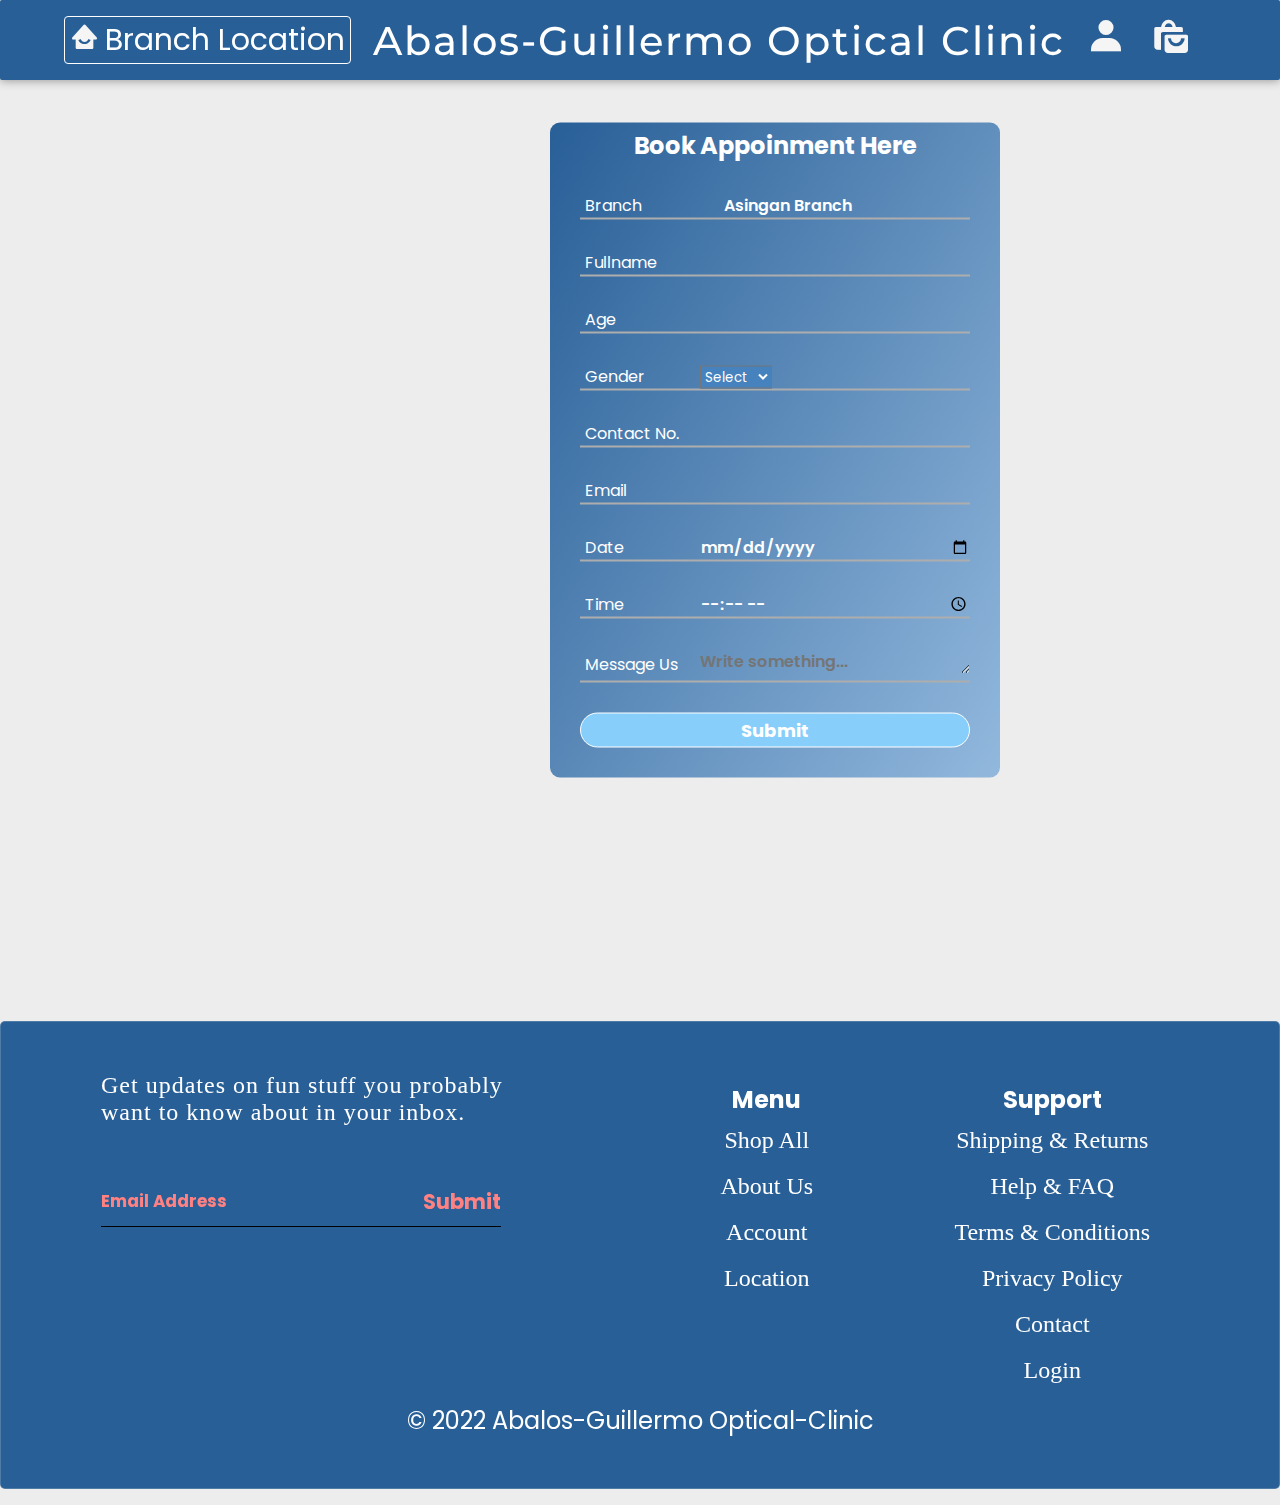
<file: branch1.html>
<!DOCTYPE html>
<html lang="en">
<head>
    <meta charset="UTF-8">
    <meta http-equiv="X-UA-Compatible" content="IE=edge">
    <meta name="viewport" content="width=device-width, initial-scale=1.0">
    <title>Abalos Guillermo Optical</title>
    <link rel="stylesheet" href="./styles/main.css">
    <link rel="stylesheet" href="./styles/appoint.css">
    <link rel="stylesheet" href="./styles/footer.css">
    <!-- box icons-->
    <link href='https://unpkg.com/boxicons@2.1.3/css/boxicons.min.css' rel='stylesheet'>
    <!--Google fonts-->
    
</head>
<body>
    <!--header-->
<header>
        <div class="top-header">
            <!--Branch Location-->
            <div class="branch-location">
               <a href="location.html"><i class='bx bxs-home-smile'></i><span class="branch">Branch Location</span></a>
            </div>
            <!--Main Logo-->
            <div class="main-logo">
                    <a href="index.html"><h1>Abalos-Guillermo Optical Clinic</h1></a>
            </div>
            <!--user-profile-->
            <div class="profile">
                    <a href="login.html"><i class='bx bxs-user'></a></i>
            </div>
            <div class="cart-icon">
                <a href="cart.html"><i class='bx bxs-shopping-bags'></a></i>
            </div>
        </div>
</header>
<!--
    <div class="navigation">
        <div class="nav-list">
            <a href="shop-computer.html"><h1>Computer Eye Glasses</h1></a>
            <a href="fashion-Eye.html"><h1>Fashion Eye Glasses</h1></a>
            <a href="Drive.html"><h1>Driving Eye Glasses</h1></a>
        </div>
    </div>
    -->
   <div class="form-body">
    <div class="appointform">
        <h2 class="headcenter">Book Appoinment Here</h2>
        <form>
            <div class="textInput">
                <div class="txtform">
                    <label class="txtlabel">Branch</label>
                    <span></span>
                    <input class="txtinput" type="text" value="      Asingan Branch" disabled>
                </div>
                <div class="txtform">
                    <label class="txtlabel">Fullname</label>
                    <span></span>
                    <input class="txtinput" type="text" required>
                </div>
                <div class="txtform">
                    <label class="txtlabel">Age</label>
                    <span></span>
                    <input class="txtinput" type="text" required>
                </div>
                <div class="txtform">
                  <label class="txtlabel">Gender</label>
                  <div class="custom_select">
                      <select class="genselect" required>
                          <option value="">Select</option>
                          <option value="Gender">Male</option>
                          <option value="Gender">Female</option>
                      </select>
                  </div>
                </div>
                <div class="txtform">
                    <label class="txtlabel">Contact No.</label>
                    <span></span>
                    <input class="txtinput" type="tel" pattern="[0-9]{4}-[0-9]{3}-[0-9]{4}" required>
                </div>
                <div class="txtform">
                    <label class="txtlabel">Email</label>
                    <span></span>
                    <input class="txtinput" type="email" pattern=".+@gmail.com" size="30" maxlength="30" required>
                </div>
                <div class="txtform">
                    <label class="txtlabel">Date</label>
                    <span></span>
                    <input class="txtinput" type="date" required>
                </div>
                <div class="txtform">
                    <label class="txtlabel">Time</label>
                    <span></span>
                    <input class="txtinput" type="time" required>
                </div>
                <div class="txtform">
                    <label class="txtlabel">Message Us</label>
                    <span></span>
                    <textarea class="txtinput2" rows="5" placeholder="Write something..."></textarea>
                </div>
                <button  class="btn" type="submit">
                    <span class="btnText">Submit</span>
                </button>
            </div>
        </form>
    </div>
   </div>
    <footer class="footer">
      <div class="container">
        <div class="footer_inner">
          <div class="c-footer">
            <div class="layout">
              <div class="layout_item w-50">
                <div class="newsletter">
                  <h3 class="newsletter_title">Get updates on fun stuff you probably<br> want to know about in your inbox.</h3>
                  <form class="footer-form" action="">
                    <input class="footer-input" type="text" placeholder="Email Address">
                    <button class="footer-button">
                      <h3>Submit</h3>
                    </button>
                  </form>
                </div>
              </div>
    
              <div class="layout_item w-25">
                <nav class="c-nav-tool">
                  <h4 class="c-nav-tool_title">Menu</h4>
                  <ul class="c-nav-tool_list">
                    <li>
                      <a class="a-tag" href="/collections/all" class="c-link">Shop All</a>
                    </li>
    
                    <li>
                      <a class="a-tag" href="/pages/about-us" class="c-link">About Us</a>
                    </li>
    
                    <li>
                      <a class="a-tag" href="/blogs/community" class="c-link">Account</a>
                    </li>
                    <li>
                      <a class="a-tag" href="#" class="c-link">Location</a>
                    </li>
                  </ul>
                </nav>
              </div>
    
              <div class="layout_item w-25">
                <nav class="c-nav-tool">
                  <h4 class="c-nav-tool_title">Support</h4>
                  <ul class="c-nav-tool_list">
    
                    <li class="c-nav-tool_item">
                      <a class="a-tag" href="/pages/shipping-returns" class="c-link">Shipping &amp; Returns</a>
                    </li>
    
                    <li class="c-nav-tool_item">
                      <a class="a-tag" href="/pages/help" class="c-link">Help &amp; FAQ</a>
                    </li>
    
                    <li class="c-nav-tool_item">
                      <a class="a-tag" href="/pages/terms-conditions" class="c-link">Terms &amp; Conditions</a>
                    </li>
    
                    <li class="c-nav-tool_item">
                      <a class="a-tag" href="/pages/privacy-policy" class="c-link">Privacy Policy</a>
                    </li>
    
                    <li class="c-nav-tool_item">
                      <a class="a-tag" href="/pages/contact" class="c-link">Contact</a>
                    </li>
    
                    <li class="c-nav-tool_item">
                      <a class="a-tag" href="/account/login" class="c-link">
                        Login
                      </a>
                    </li>
                  </ul>
                </nav>
    
              </div>
            </div>
            <div class="layout-c-2">
                  <div class="footer_copyright">
                    <p>&copy; 2022 Abalos-Guillermo Optical-Clinic</p>
                  </div>
              </div>
            </div>
          </div>
        </div>
    </div>
</footer>
</body>
</html>
</file>
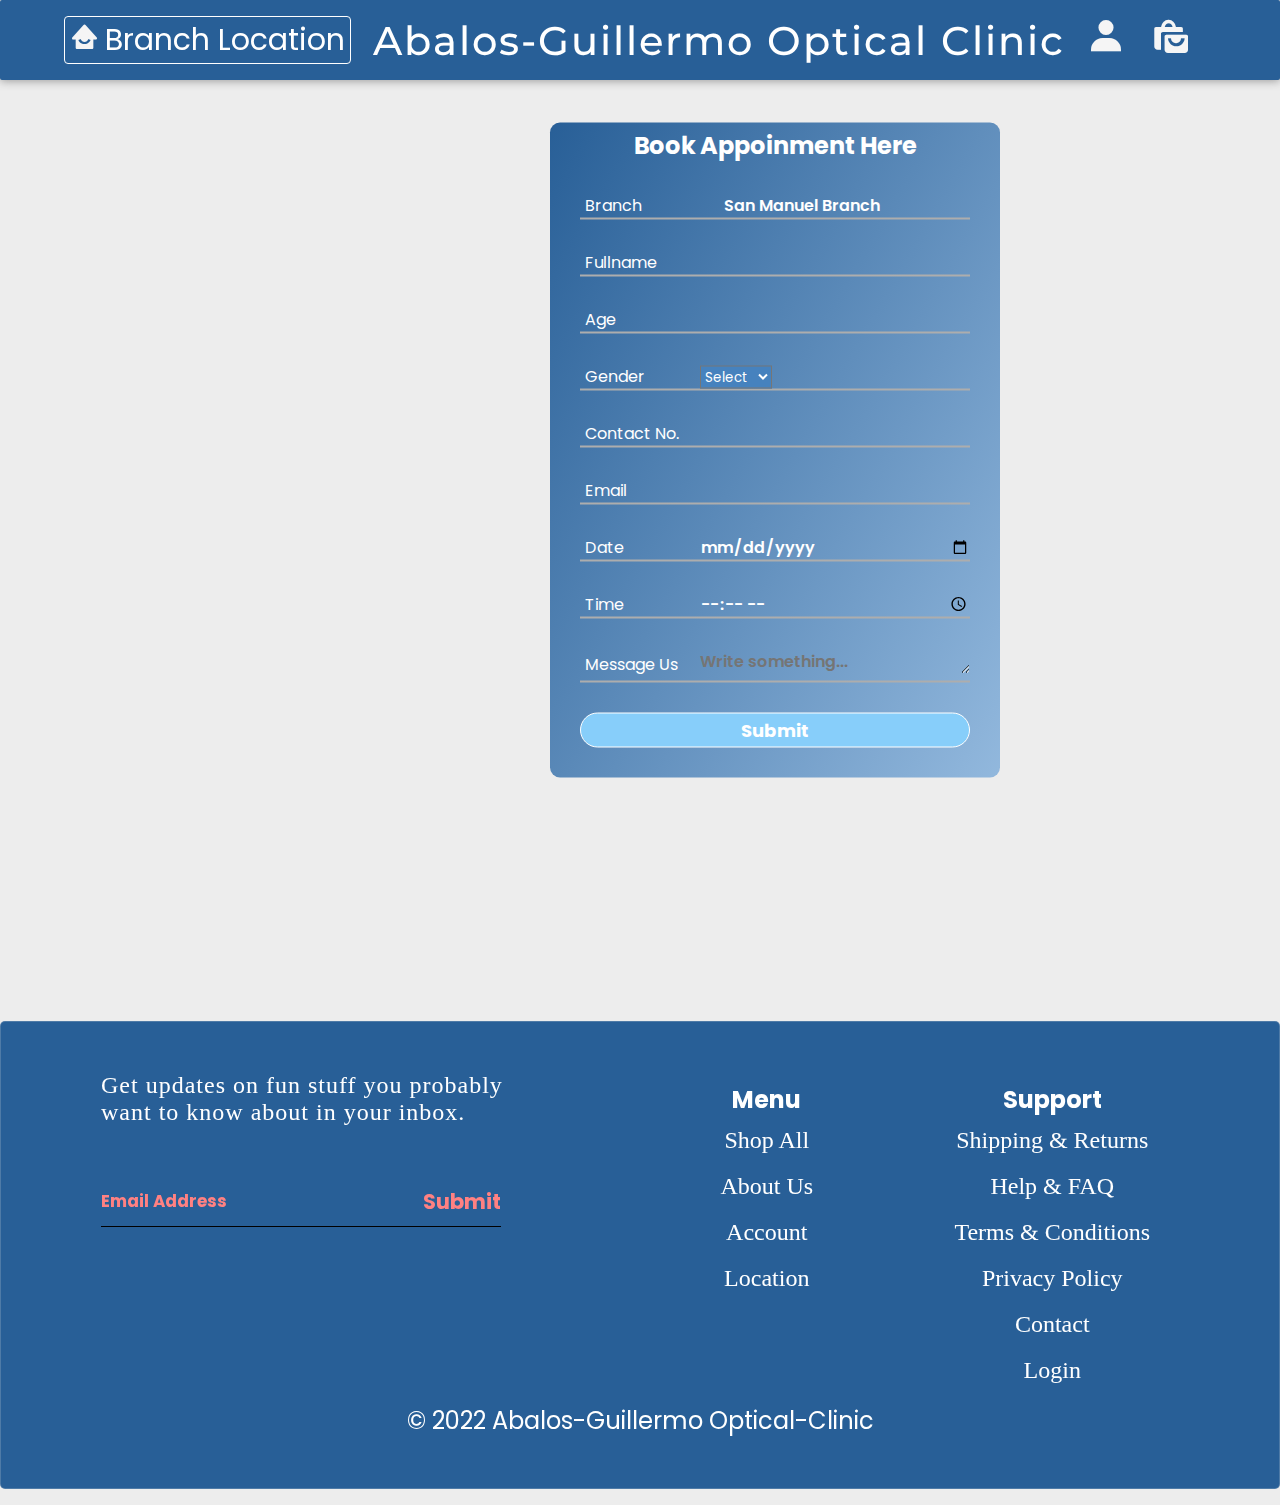
<file: branch2.html>
<!DOCTYPE html>
<html lang="en">
<head>
    <meta charset="UTF-8">
    <meta http-equiv="X-UA-Compatible" content="IE=edge">
    <meta name="viewport" content="width=device-width, initial-scale=1.0">
    <title>Abalos Guillermo Optical</title>
    <link rel="stylesheet" href="./styles/main.css">
    <link rel="stylesheet" href="./styles/appoint.css">
    <link rel="stylesheet" href="./styles/footer.css">
    <!-- box icons-->
    <link href='https://unpkg.com/boxicons@2.1.3/css/boxicons.min.css' rel='stylesheet'>
    <!--Google fonts-->
    
</head>
<body>
    <!--header-->
<header>
        <div class="top-header">
            <!--Branch Location-->
            <div class="branch-location">
               <a href="location.html"><i class='bx bxs-home-smile'></i><span class="branch">Branch Location</span></a>
            </div>
            <!--Main Logo-->
            <div class="main-logo">
                    <a href="index.html"><h1>Abalos-Guillermo Optical Clinic</h1></a>
            </div>
            <!--user-profile-->
            <div class="profile">
                    <a href="login.html"><i class='bx bxs-user'></a></i>
            </div>
            <div class="cart-icon">
                <a href="cart.html"><i class='bx bxs-shopping-bags'></a></i>
            </div>
        </div>
</header>
<!--
    <div class="navigation">
        <div class="nav-list">
            <a href="shop-computer.html"><h1>Computer Eye Glasses</h1></a>
            <a href="fashion-Eye.html"><h1>Fashion Eye Glasses</h1></a>
            <a href="Drive.html"><h1>Driving Eye Glasses</h1></a>
        </div>
    </div>
    -->
    <div class="form-body">
    <div class="appointform">
        <h2 class="headcenter">Book Appoinment Here</h2>
        <form>
            <div class="textInput">
                <div class="txtform">
                    <label class="txtlabel">Branch</label>
                    <span></span>
                    <input class="txtinput" type="text" value="      San Manuel Branch" disabled>
                </div>
                <div class="txtform">
                    <label class="txtlabel">Fullname</label>
                    <span></span>
                    <input class="txtinput" type="text" required>
                </div>
                <div class="txtform">
                    <label class="txtlabel">Age</label>
                    <span></span>
                    <input class="txtinput" type="text" required>
                </div>
                <div class="txtform">
                  <label class="txtlabel">Gender</label>
                  <div class="custom_select">
                      <select class="genselect" required>
                          <option value="">Select</option>
                          <option value="Gender">Male</option>
                          <option value="Gender">Female</option>
                      </select>
                  </div>
                </div>
                <div class="txtform">
                    <label class="txtlabel">Contact No.</label>
                    <span></span>
                    <input class="txtinput" type="tel" pattern="[0-9]{4}-[0-9]{3}-[0-9]{4}" required>
                </div>
                <div class="txtform">
                    <label class="txtlabel">Email</label>
                    <span></span>
                    <input class="txtinput" type="email" pattern=".+@gmail.com" size="30" maxlength="30" required>
                </div>
                <div class="txtform">
                    <label class="txtlabel">Date</label>
                    <span></span>
                    <input class="txtinput" type="date" required>
                </div>
                <div class="txtform">
                    <label class="txtlabel">Time</label>
                    <span></span>
                    <input class="txtinput" type="time" required>
                </div>
                <div class="txtform">
                    <label class="txtlabel">Message Us</label>
                    <span></span>
                    <textarea class="txtinput2" rows="5" placeholder="Write something..."></textarea>
                </div>
                <button  class="btn" type="submit">
                    <span class="btnText">Submit</span>
                </button>
            </div>
        </form>
    </div>
   </div>
    <footer class="footer">
      <div class="container">
        <div class="footer_inner">
          <div class="c-footer">
            <div class="layout">
              <div class="layout_item w-50">
                <div class="newsletter">
                  <h3 class="newsletter_title">Get updates on fun stuff you probably<br> want to know about in your inbox.</h3>
                  <form class="footer-form" action="">
                    <input class="footer-input" type="text" placeholder="Email Address">
                    <button class="footer-button">
                      <h3>Submit</h3>
                    </button>
                  </form>
                </div>
              </div>
    
              <div class="layout_item w-25">
                <nav class="c-nav-tool">
                  <h4 class="c-nav-tool_title">Menu</h4>
                  <ul class="c-nav-tool_list">
                    <li>
                      <a class="a-tag" href="/collections/all" class="c-link">Shop All</a>
                    </li>
    
                    <li>
                      <a class="a-tag" href="/pages/about-us" class="c-link">About Us</a>
                    </li>
    
                    <li>
                      <a class="a-tag" href="/blogs/community" class="c-link">Account</a>
                    </li>
                    <li>
                      <a class="a-tag" href="#" class="c-link">Location</a>
                    </li>
                  </ul>
                </nav>
              </div>
    
              <div class="layout_item w-25">
                <nav class="c-nav-tool">
                  <h4 class="c-nav-tool_title">Support</h4>
                  <ul class="c-nav-tool_list">
    
                    <li class="c-nav-tool_item">
                      <a class="a-tag" href="/pages/shipping-returns" class="c-link">Shipping &amp; Returns</a>
                    </li>
    
                    <li class="c-nav-tool_item">
                      <a class="a-tag" href="/pages/help" class="c-link">Help &amp; FAQ</a>
                    </li>
    
                    <li class="c-nav-tool_item">
                      <a class="a-tag" href="/pages/terms-conditions" class="c-link">Terms &amp; Conditions</a>
                    </li>
    
                    <li class="c-nav-tool_item">
                      <a class="a-tag" href="/pages/privacy-policy" class="c-link">Privacy Policy</a>
                    </li>
    
                    <li class="c-nav-tool_item">
                      <a class="a-tag" href="/pages/contact" class="c-link">Contact</a>
                    </li>
    
                    <li class="c-nav-tool_item">
                      <a class="a-tag" href="/account/login" class="c-link">
                        Login
                      </a>
                    </li>
                  </ul>
                </nav>
    
              </div>
            </div>
            <div class="layout-c-2">
                  <div class="footer_copyright">
                    <p>&copy; 2022 Abalos-Guillermo Optical-Clinic</p>
                  </div>
              </div>
            </div>
          </div>
        </div>
    </div>
</footer>
</body>
</html>
</file>
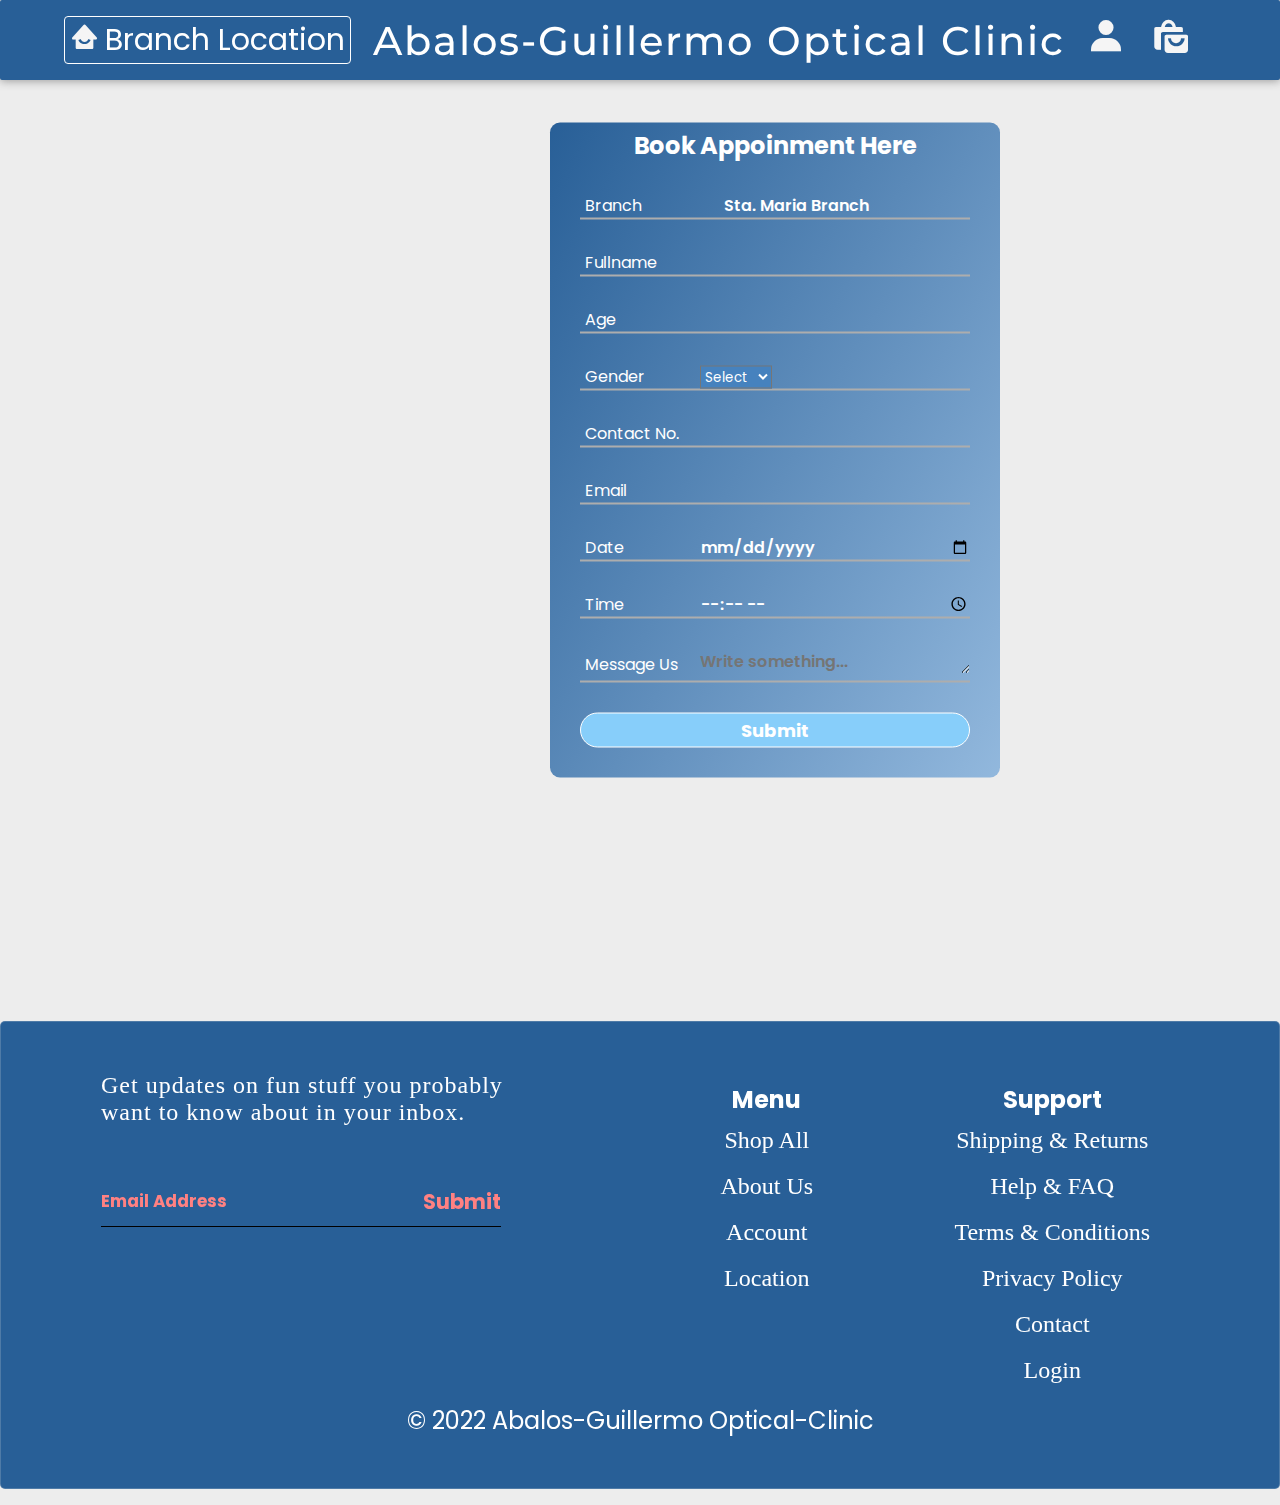
<file: branch3.html>
<!DOCTYPE html>
<html lang="en">
<head>
    <meta charset="UTF-8">
    <meta http-equiv="X-UA-Compatible" content="IE=edge">
    <meta name="viewport" content="width=device-width, initial-scale=1.0">
    <title>Abalos Guillermo Optical</title>
    <link rel="stylesheet" href="./styles/main.css">
    <link rel="stylesheet" href="./styles/appoint.css">
    <link rel="stylesheet" href="./styles/footer.css">
    <!-- box icons-->
    <link href='https://unpkg.com/boxicons@2.1.3/css/boxicons.min.css' rel='stylesheet'>
    <!--Google fonts-->
    
</head>
<body>
    <!--header-->
<header>
        <div class="top-header">
            <!--Branch Location-->
            <div class="branch-location">
               <a href="location.html"><i class='bx bxs-home-smile'></i><span class="branch">Branch Location</span></a>
            </div>
            <!--Main Logo-->
            <div class="main-logo">
                    <a href="index.html"><h1>Abalos-Guillermo Optical Clinic</h1></a>
            </div>
            <!--user-profile-->
            <div class="profile">
                    <a href="login.html"><i class='bx bxs-user'></a></i>
            </div>
            <div class="cart-icon">
                <a href="cart.html"><i class='bx bxs-shopping-bags'></a></i>
            </div>
        </div>
</header>
<!--
    <div class="navigation">
        <div class="nav-list">
            <a href="shop-computer.html"><h1>Computer Eye Glasses</h1></a>
            <a href="fashion-Eye.html"><h1>Fashion Eye Glasses</h1></a>
            <a href="Drive.html"><h1>Driving Eye Glasses</h1></a>
        </div>
    </div>
    -->
    <div class="form-body">
    <div class="appointform">
        <h2 class="headcenter">Book Appoinment Here</h2>
        <form>
            <div class="textInput">
                <div class="txtform">
                    <label class="txtlabel">Branch</label>
                    <span></span>
                    <input class="txtinput" type="text" value="      Sta. Maria Branch" disabled>
                </div>
                <div class="txtform">
                    <label class="txtlabel">Fullname</label>
                    <span></span>
                    <input class="txtinput" type="text" required>
                </div>
                <div class="txtform">
                    <label class="txtlabel">Age</label>
                    <span></span>
                    <input class="txtinput" type="text" required>
                </div>
                <div class="txtform">
                  <label class="txtlabel">Gender</label>
                  <div class="custom_select">
                      <select class="genselect" required>
                          <option value="">Select</option>
                          <option value="Gender">Male</option>
                          <option value="Gender">Female</option>
                      </select>
                  </div>
                </div>
                <div class="txtform">
                    <label class="txtlabel">Contact No.</label>
                    <span></span>
                    <input class="txtinput" type="tel" pattern="[0-9]{4}-[0-9]{3}-[0-9]{4}" required>
                </div>
                <div class="txtform">
                    <label class="txtlabel">Email</label>
                    <span></span>
                    <input class="txtinput" type="email" pattern=".+@gmail.com" size="30" maxlength="30" required>
                </div>
                <div class="txtform">
                    <label class="txtlabel">Date</label>
                    <span></span>
                    <input class="txtinput" type="date" required>
                </div>
                <div class="txtform">
                    <label class="txtlabel">Time</label>
                    <span></span>
                    <input class="txtinput" type="time" required>
                </div>
                <div class="txtform">
                    <label class="txtlabel">Message Us</label>
                    <span></span>
                    <textarea class="txtinput2" rows="5" placeholder="Write something..."></textarea>
                </div>
                <button  class="btn" type="submit">
                    <span class="btnText">Submit</span>
                </button>
            </div>
        </form>
    </div>
   </div>
    <footer class="footer">
      <div class="container">
        <div class="footer_inner">
          <div class="c-footer">
            <div class="layout">
              <div class="layout_item w-50">
                <div class="newsletter">
                  <h3 class="newsletter_title">Get updates on fun stuff you probably<br> want to know about in your inbox.</h3>
                  <form class="footer-form" action="">
                    <input class="footer-input" type="text" placeholder="Email Address">
                    <button class="footer-button">
                      <h3>Submit</h3>
                    </button>
                  </form>
                </div>
              </div>
    
              <div class="layout_item w-25">
                <nav class="c-nav-tool">
                  <h4 class="c-nav-tool_title">Menu</h4>
                  <ul class="c-nav-tool_list">
                    <li>
                      <a class="a-tag" href="/collections/all" class="c-link">Shop All</a>
                    </li>
    
                    <li>
                      <a class="a-tag" href="/pages/about-us" class="c-link">About Us</a>
                    </li>
    
                    <li>
                      <a class="a-tag" href="/blogs/community" class="c-link">Account</a>
                    </li>
                    <li>
                      <a class="a-tag" href="#" class="c-link">Location</a>
                    </li>
                  </ul>
                </nav>
              </div>
    
              <div class="layout_item w-25">
                <nav class="c-nav-tool">
                  <h4 class="c-nav-tool_title">Support</h4>
                  <ul class="c-nav-tool_list">
    
                    <li class="c-nav-tool_item">
                      <a class="a-tag" href="/pages/shipping-returns" class="c-link">Shipping &amp; Returns</a>
                    </li>
    
                    <li class="c-nav-tool_item">
                      <a class="a-tag" href="/pages/help" class="c-link">Help &amp; FAQ</a>
                    </li>
    
                    <li class="c-nav-tool_item">
                      <a class="a-tag" href="/pages/terms-conditions" class="c-link">Terms &amp; Conditions</a>
                    </li>
    
                    <li class="c-nav-tool_item">
                      <a class="a-tag" href="/pages/privacy-policy" class="c-link">Privacy Policy</a>
                    </li>
    
                    <li class="c-nav-tool_item">
                      <a class="a-tag" href="/pages/contact" class="c-link">Contact</a>
                    </li>
    
                    <li class="c-nav-tool_item">
                      <a class="a-tag" href="/account/login" class="c-link">
                        Login
                      </a>
                    </li>
                  </ul>
                </nav>
    
              </div>
            </div>
            <div class="layout-c-2">
                  <div class="footer_copyright">
                    <p>&copy; 2022 Abalos-Guillermo Optical-Clinic</p>
                  </div>
              </div>
            </div>
          </div>
        </div>
    </div>
</footer>
</body>
</html>
</file>
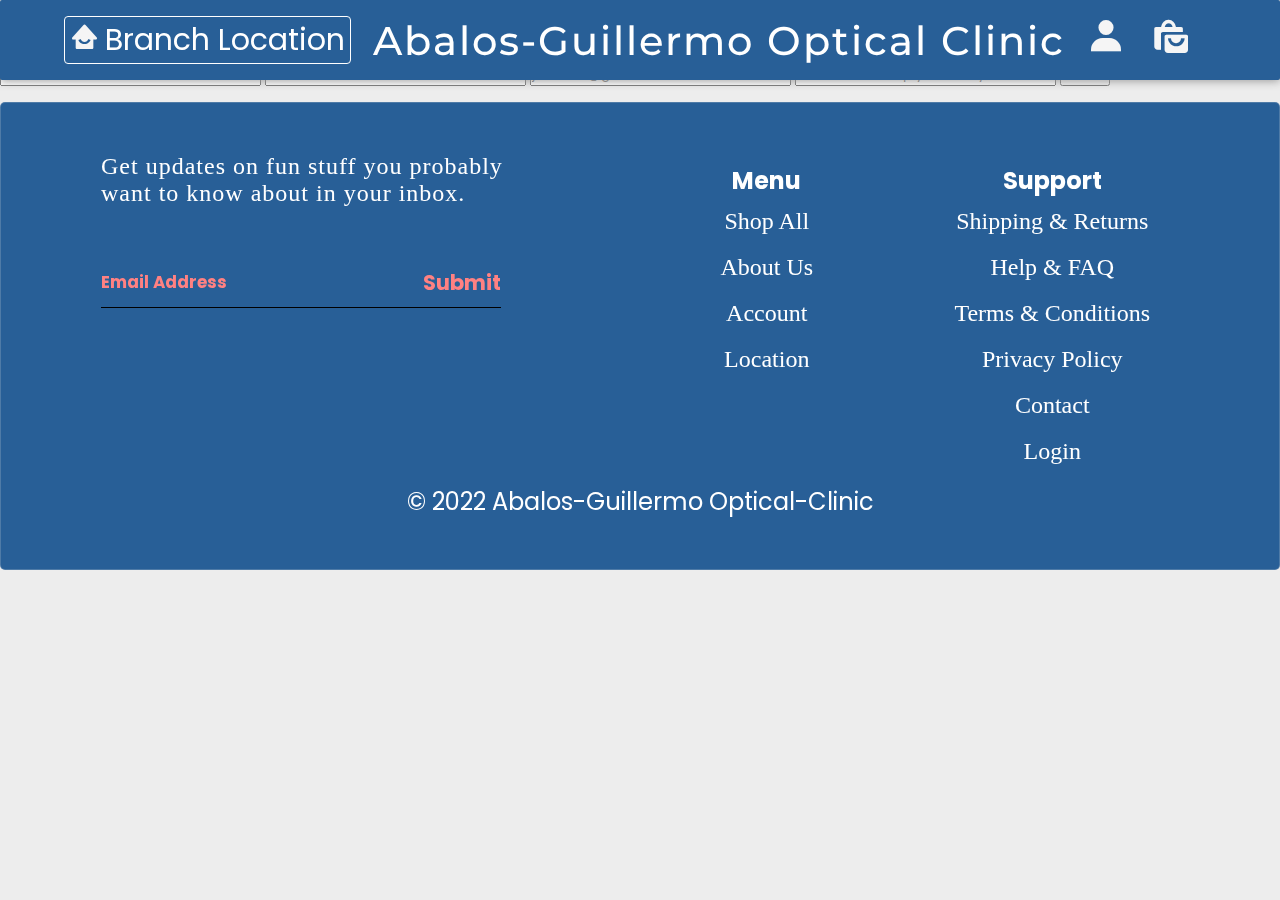
<file: contact.html>
<!DOCTYPE html>
<html lang="en">
<head>
    <meta charset="UTF-8">
    <meta http-equiv="X-UA-Compatible" content="IE=edge">
    <meta name="viewport" content="width=device-width, initial-scale=1.0">
    <title>Abalos Guillermo Optical</title>
    <link rel="stylesheet" href="/styles/main.css">
    <link rel="stylesheet" href="/styles/footer.css">
    <!-- box icons-->
    <link href='https://unpkg.com/boxicons@2.1.3/css/boxicons.min.css' rel='stylesheet'>
</head>
<body>
    <!--header-->
<header>
        <div class="top-header">
            <!--Branch Location-->
            <div class="branch-location">
               <a href="location.html"><i class='bx bxs-home-smile'></i><span class="branch">Branch Location</span></a>
            </div>
            <!--Main Logo-->
            <div class="main-logo">
                    <a href="index.html"><h1>Abalos-Guillermo Optical Clinic</h1></a>
            </div>
            <!--user-profile-->
            <div class="profile">
                    <a href="login.html"><i class='bx bxs-user'></a></i>
            </div>
            <div class="cart-icon">
                <a href="cart.html"><i class='bx bxs-shopping-bags'></a></i>
            </div>
        </div>
</header>
<!--
    <div class="navigation">
        <div class="nav-list">
            <a href="shop-computer.html"><h1>Computer Eye Glasses</h1></a>
            <a href="fashion-Eye.html"><h1>Fashion Eye Glasses</h1></a>
            <a href="Drive.html"><h1>Driving Eye Glasses</h1></a>
        </div>
    </div>
    -->
    <div class="make-appointment">
        <h2 class="appointment-title">Thank You For Visiting Us</h2>
        <p class="sub-text">
            Fill Up The Form Make Appointment
        </p>
        <form action="post" class="appointment">
            <input class="fname-text" type="text" name="firstname" placeholder="First Name" required>
            <input type="text" name="lastname" placeholder="Last Name" required>
            <input type="email" name="email" placeholder="juanluna@gmail.com" required>
            <input type="text-area" name="text-area" placeholder="How can we help you today?" required>
            <input type="button" value="button">
        </form>
    </div>
    <footer class="footer">
      <div class="container">
        <div class="footer_inner">
          <div class="c-footer">
            <div class="layout">
              <div class="layout_item w-50">
                <div class="newsletter">
                  <h3 class="newsletter_title">Get updates on fun stuff you probably<br> want to know about in your inbox.</h3>
                  <form class="footer-form" action="">
                    <input class="footer-input" type="text" placeholder="Email Address">
                    <button class="footer-button">
                      <h3>Submit</h3>
                    </button>
                  </form>
                </div>
              </div>
    
              <div class="layout_item w-25">
                <nav class="c-nav-tool">
                  <h4 class="c-nav-tool_title">Menu</h4>
                  <ul class="c-nav-tool_list">
                    <li>
                      <a class="a-tag" href="/collections/all" class="c-link">Shop All</a>
                    </li>
    
                    <li>
                      <a class="a-tag" href="/pages/about-us" class="c-link">About Us</a>
                    </li>
    
                    <li>
                      <a class="a-tag" href="/blogs/community" class="c-link">Account</a>
                    </li>
                    <li>
                      <a class="a-tag" href="#" class="c-link">Location</a>
                    </li>
                  </ul>
                </nav>
              </div>
    
              <div class="layout_item w-25">
                <nav class="c-nav-tool">
                  <h4 class="c-nav-tool_title">Support</h4>
                  <ul class="c-nav-tool_list">
    
                    <li class="c-nav-tool_item">
                      <a class="a-tag" href="/pages/shipping-returns" class="c-link">Shipping &amp; Returns</a>
                    </li>
    
                    <li class="c-nav-tool_item">
                      <a class="a-tag" href="/pages/help" class="c-link">Help &amp; FAQ</a>
                    </li>
    
                    <li class="c-nav-tool_item">
                      <a class="a-tag" href="/pages/terms-conditions" class="c-link">Terms &amp; Conditions</a>
                    </li>
    
                    <li class="c-nav-tool_item">
                      <a class="a-tag" href="/pages/privacy-policy" class="c-link">Privacy Policy</a>
                    </li>
    
                    <li class="c-nav-tool_item">
                      <a class="a-tag" href="/pages/contact" class="c-link">Contact</a>
                    </li>
    
                    <li class="c-nav-tool_item">
                      <a class="a-tag" href="/account/login" class="c-link">
                        Login
                      </a>
                    </li>
                  </ul>
                </nav>
    
              </div>
            </div>
            <div class="layout-c-2">
                  <div class="footer_copyright">
                    <p>&copy; 2022 Abalos-Guillermo Optical-Clinic</p>
                  </div>
              </div>
            </div>
          </div>
        </div>
    </div>
</footer>
</body>
</html>
</file>
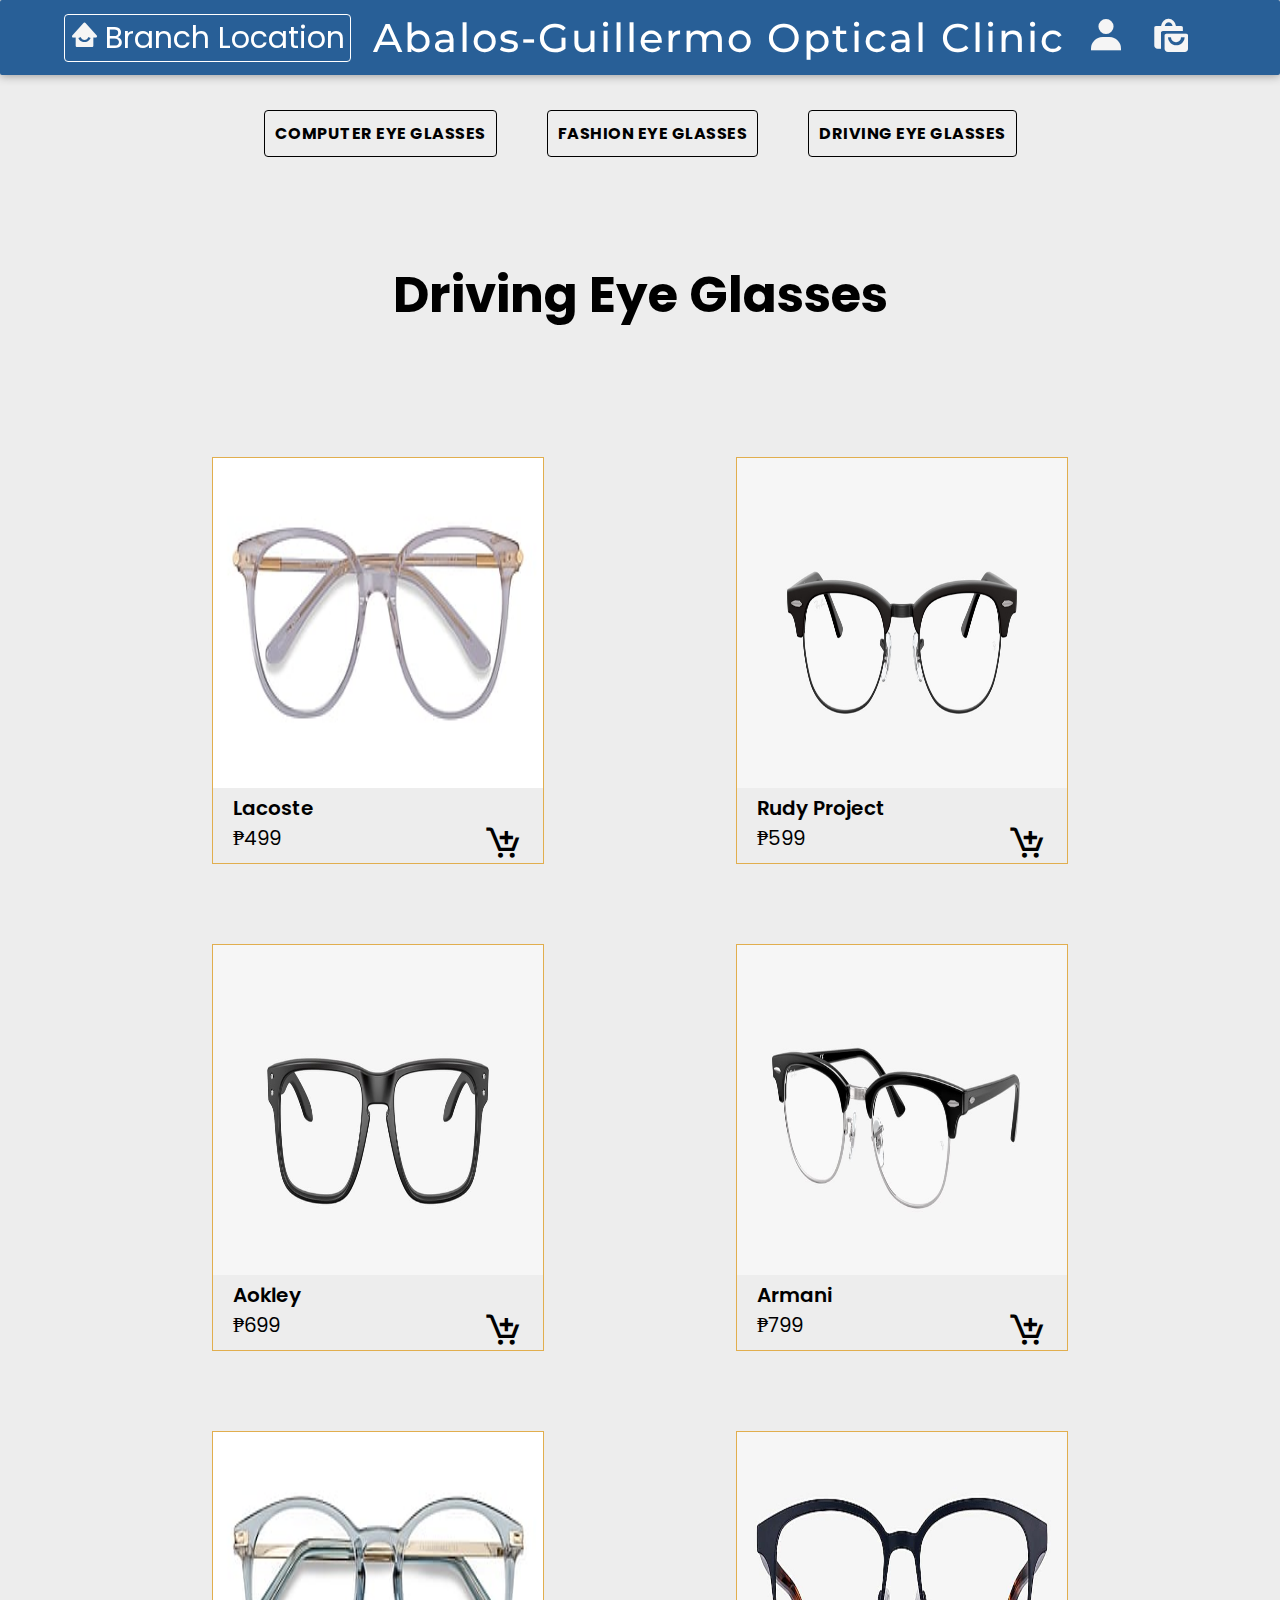
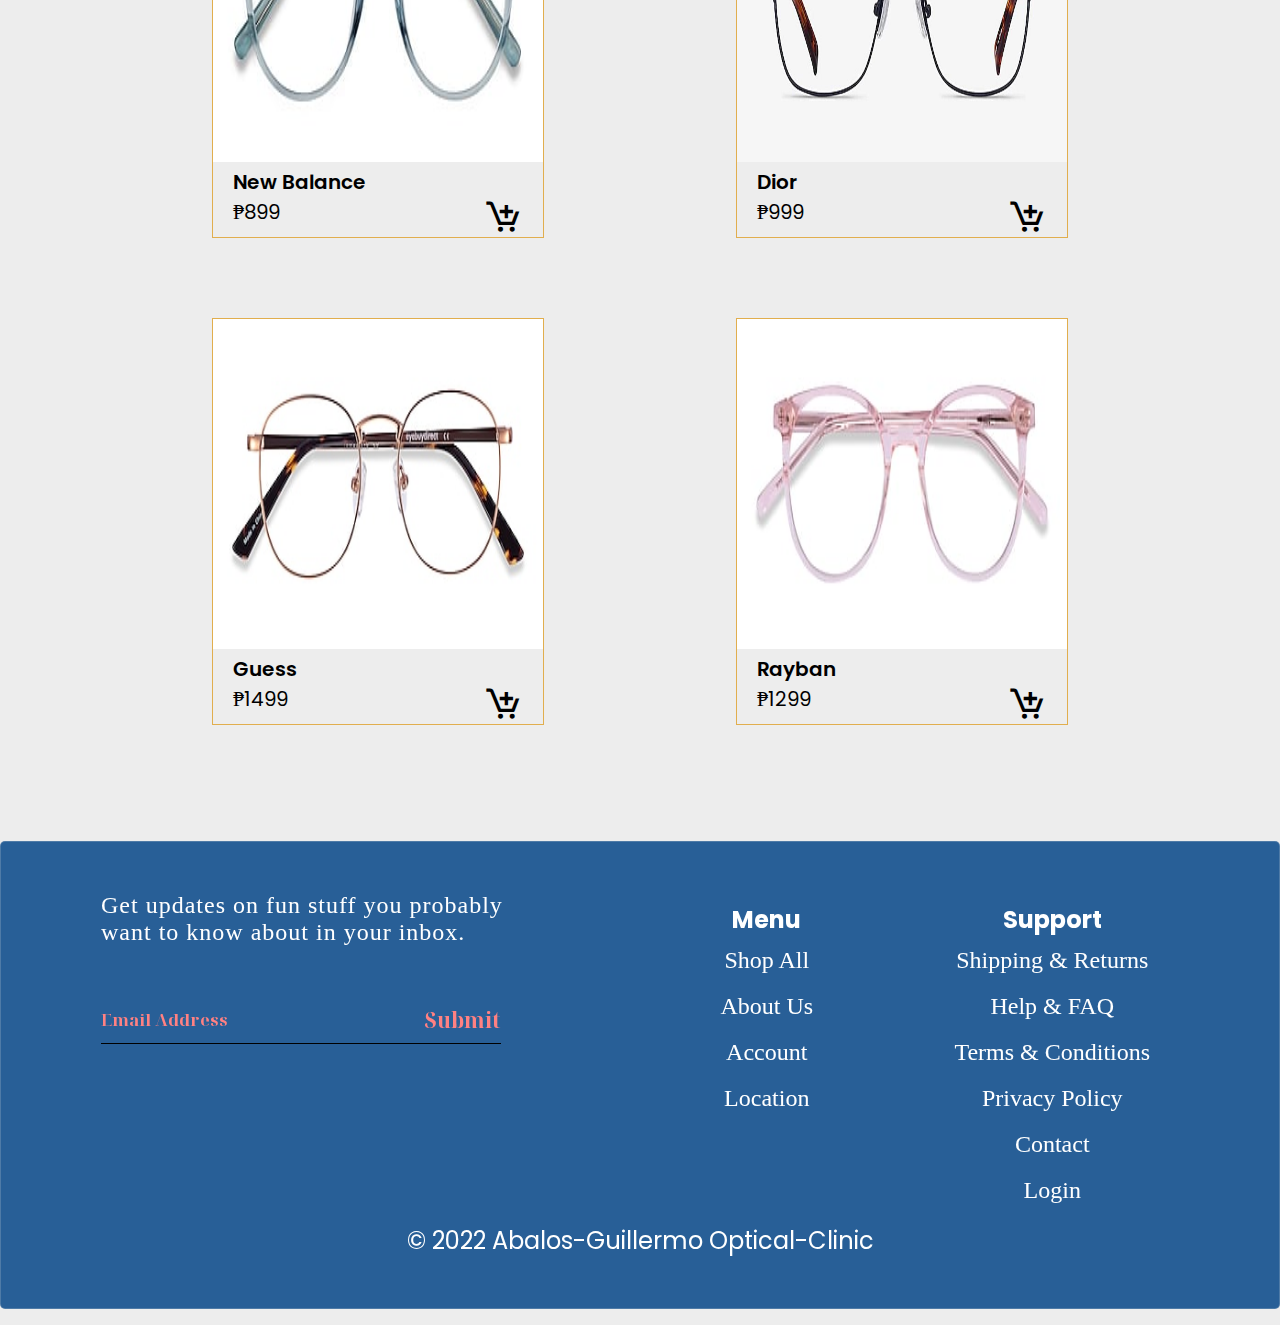
<file: driving eyeglass.html>
<!DOCTYPE html>
<html lang="en">
<head>
    <meta charset="UTF-8">
    <meta http-equiv="X-UA-Compatible" content="IE=edge">
    <meta name="viewport" content="width=device-width, initial-scale=1.0">
    <title>Abalos Guillermo Optical</title>
    <link rel="stylesheet" href="styles/main.css">
    <link rel="stylesheet" href="styles/footer.css">
    <link rel="stylesheet" href="styles/shop.css">
    <!-- box icons-->
    <link href='https://unpkg.com/boxicons@2.1.3/css/boxicons.min.css' rel='stylesheet'>
    <!--Google fonts-->
    
</head>
<body>
    <!--header-->
<header>
        <div class="top-header">
            <!--Branch Location-->
            <div class="branch-location">
               <a href="location.html"><i class='bx bxs-home-smile'></i><span class="branch">Branch Location</span></a>
            </div>
            <!--Main Logo-->
            <div class="main-logo">
                    <a href="index.html"><h1>Abalos-Guillermo Optical Clinic</h1></a>
            </div>
            <!--user-profile-->
            <div class="profile">
                    <a href="login.html"><i class='bx bxs-user'></a></i>
            </div>
            <div class="cart-icon">
                <a href="cart.html"><i class='bx bxs-shopping-bags'></a></i>
            </div>
        </div>
</header>
    <div class="navigation">
      <div class="nav-list">
        <a href="eye-com-shop.html"><h1 class="navlist-h1">Computer Eye Glasses</h1></a>
        <a href="fashion-Eye.html"><h1 class="navlist-h1">Fashion Eye Glasses</h1></a>
        <a href="driving eyeglass.html"><h1 class="navlist-h1">Driving Eye Glasses</h1></a>
      </div>
    </div>
    <!--shop-->
    <div class="shop-container">
      <h2 class="section-title">Driving Eye Glasses</h2>
      <!--Shop Content-->
      <div class="shop-content">
          <!--box 1-->
          <div class="product-box">
              <img src="img/glass1.jpeg" alt="" class="product-img">
              <h2 class="product-title">Lacoste</h2>
              <span class="price">₱499</span>
              <i class='bx bx-cart-add' id="cart-btn"></i>
          </div>
          <!--box 2-->
          <div class="product-box">
              <img src="img/glass2.jpeg" alt="" class="product-img">
              <h2 class="product-title">Rudy Project</h2>
              <span class="price">₱599</span>
              <i class='bx bx-cart-add' id="cart-btn"></i>
          </div>
          <!--box 3-->
          <div class="product-box">
              <img src="img/glass3.jpeg" alt="" class="product-img">
              <h2 class="product-title">Aokley</h2>
              <span class="price">₱699</span>
              <i class='bx bx-cart-add' id="cart-btn"></i>
          </div>
          <!--box 4-->
          <div class="product-box">
              <img src="img/glass4.jpeg" alt="" class="product-img">
              <h2 class="product-title">Armani</h2>
              <span class="price">₱799</span>
              <i class='bx bx-cart-add' id="cart-btn"></i>
          </div>
          <!--box 5-->
          <div class="product-box">
              <img src="img/glass5.jpeg" alt="" class="product-img">
              <h2 class="product-title">New Balance</h2>
              <span class="price">₱899</span>
              <i class='bx bx-cart-add' id="cart-btn"></i>
          </div>
          <!--box 6-->
          <div class="product-box">
              <img src="img/glass6.jpeg" alt="" class="product-img">
              <h2 class="product-title">Dior</h2>
              <span class="price">₱999</span>
              <i class='bx bx-cart-add' id="cart-btn"></i>
          </div>
          <!--box 7-->
          <div class="product-box">
              <img src="img/glass7.jpeg" alt="" class="product-img">
              <h2 class="product-title">Guess</h2>
              <span class="price">₱1499</span>
              <i class='bx bx-cart-add' id="cart-btn"></i>
          </div>
          <!--box 8-->
          <div class="product-box">
              <img src="img/glass8.jpeg" alt="" class="product-img">
              <h2 class="product-title">Rayban</h2>
              <span class="price">₱1299</span>
              <i class='bx bx-cart-add' id="cart-btn"></i>
          </div>
      </div>
  </div>
    <footer class="footer">
      <div class="container">
        <div class="footer_inner">
          <div class="c-footer">
            <div class="layout">
              <div class="layout_item w-50">
                <div class="newsletter">
                  <h3 class="newsletter_title">Get updates on fun stuff you probably<br> want to know about in your inbox.</h3>
                  <form class="footer-form" action="">
                    <input class="footer-input" type="text" placeholder="Email Address">
                    <button class="footer-button">
                      <h3>Submit</h3>
                    </button>
                  </form>
                </div>
              </div>
    
              <div class="layout_item w-25">
                <nav class="c-nav-tool">
                  <h4 class="c-nav-tool_title">Menu</h4>
                  <ul class="c-nav-tool_list">
                    <li>
                      <a class="a-tag" href="/collections/all" class="c-link">Shop All</a>
                    </li>
    
                    <li>
                      <a class="a-tag" href="/pages/about-us" class="c-link">About Us</a>
                    </li>
    
                    <li>
                      <a class="a-tag" href="/blogs/community" class="c-link">Account</a>
                    </li>
                    <li>
                      <a class="a-tag" href="#" class="c-link">Location</a>
                    </li>
                  </ul>
                </nav>
              </div>
    
              <div class="layout_item w-25">
                <nav class="c-nav-tool">
                  <h4 class="c-nav-tool_title">Support</h4>
                  <ul class="c-nav-tool_list">
    
                    <li class="c-nav-tool_item">
                      <a class="a-tag" href="/pages/shipping-returns" class="c-link">Shipping &amp; Returns</a>
                    </li>
    
                    <li class="c-nav-tool_item">
                      <a class="a-tag" href="/pages/help" class="c-link">Help &amp; FAQ</a>
                    </li>
    
                    <li class="c-nav-tool_item">
                      <a class="a-tag" href="/pages/terms-conditions" class="c-link">Terms &amp; Conditions</a>
                    </li>
    
                    <li class="c-nav-tool_item">
                      <a class="a-tag" href="/pages/privacy-policy" class="c-link">Privacy Policy</a>
                    </li>
    
                    <li class="c-nav-tool_item">
                      <a class="a-tag" href="/pages/contact" class="c-link">Contact</a>
                    </li>
    
                    <li class="c-nav-tool_item">
                      <a class="a-tag" href="/account/login" class="c-link">
                        Login
                      </a>
                    </li>
                  </ul>
                </nav>
    
              </div>
            </div>
            <div class="layout-c-2">
                  <div class="footer_copyright">
                    <p>&copy; 2022 Abalos-Guillermo Optical-Clinic</p>
                  </div>
              </div>
            </div>
          </div>
        </div>
    </div>
</footer>
</body>
</html>
</file>
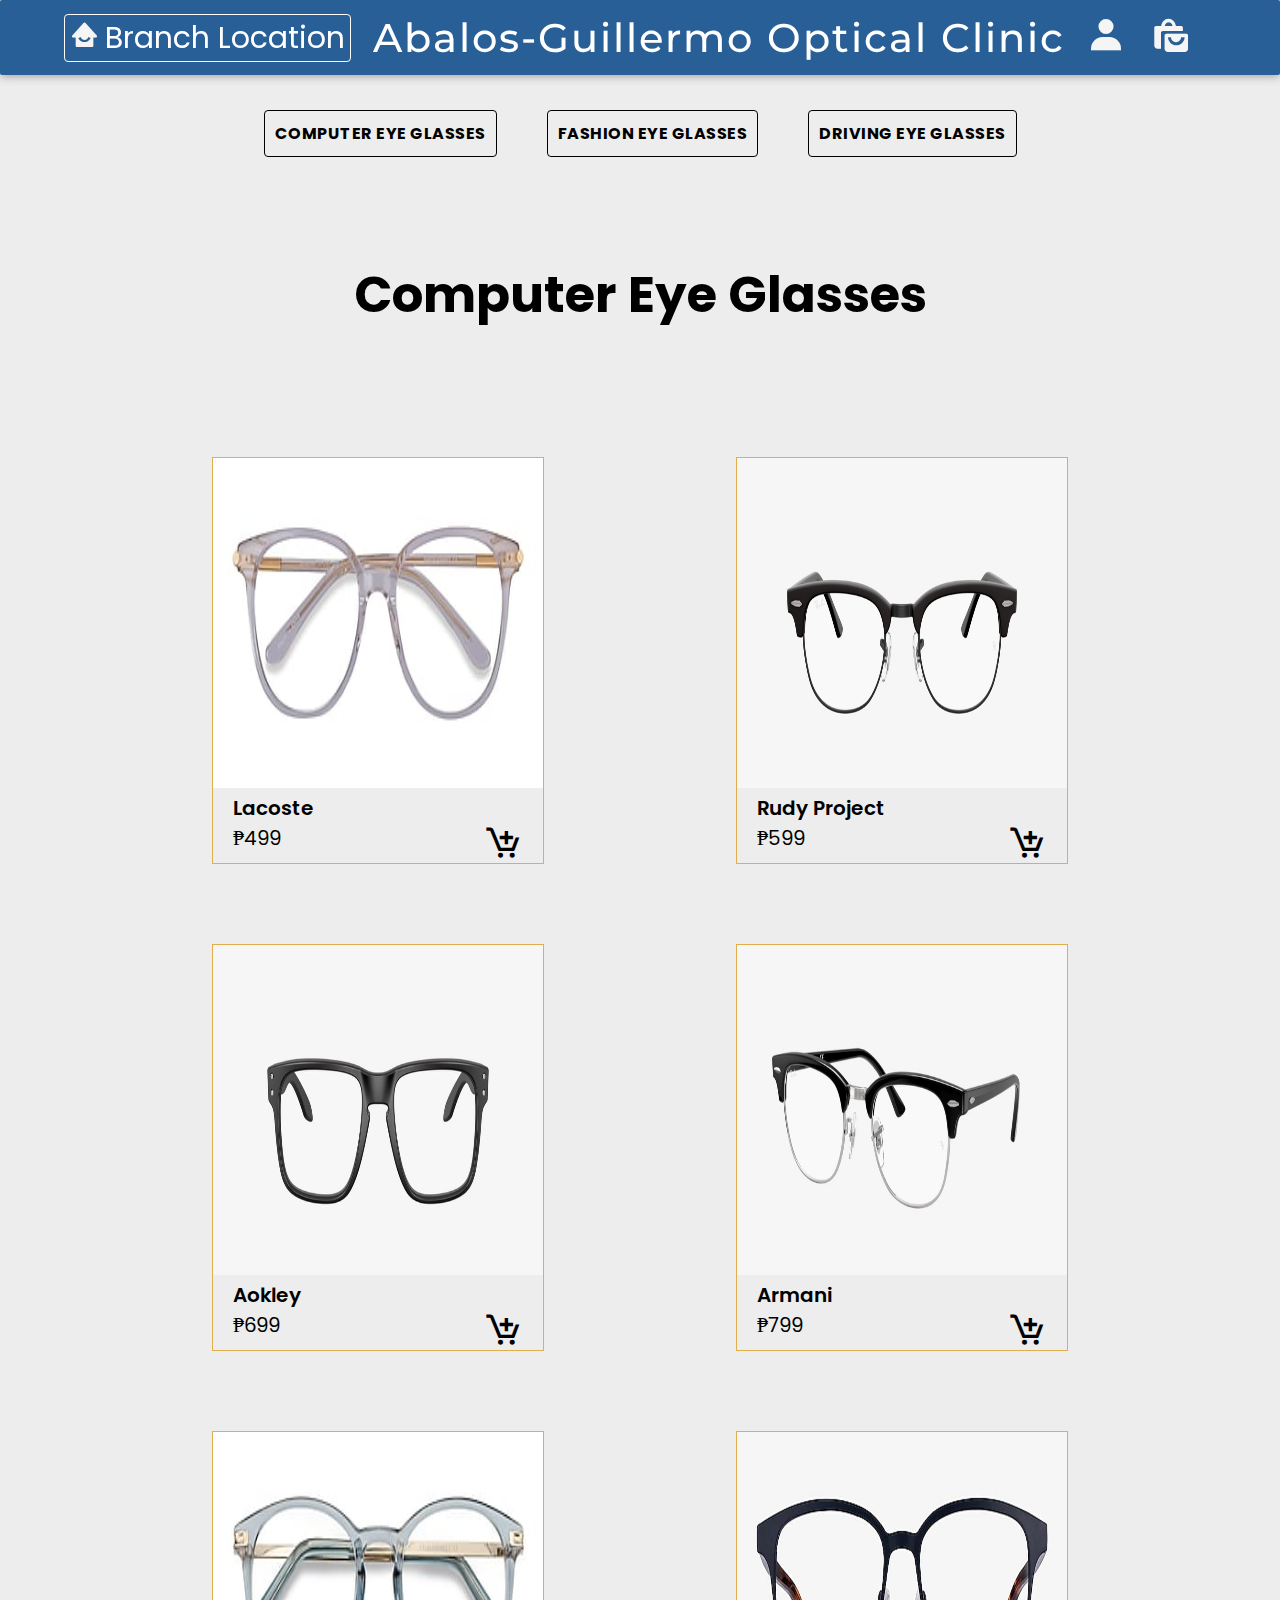
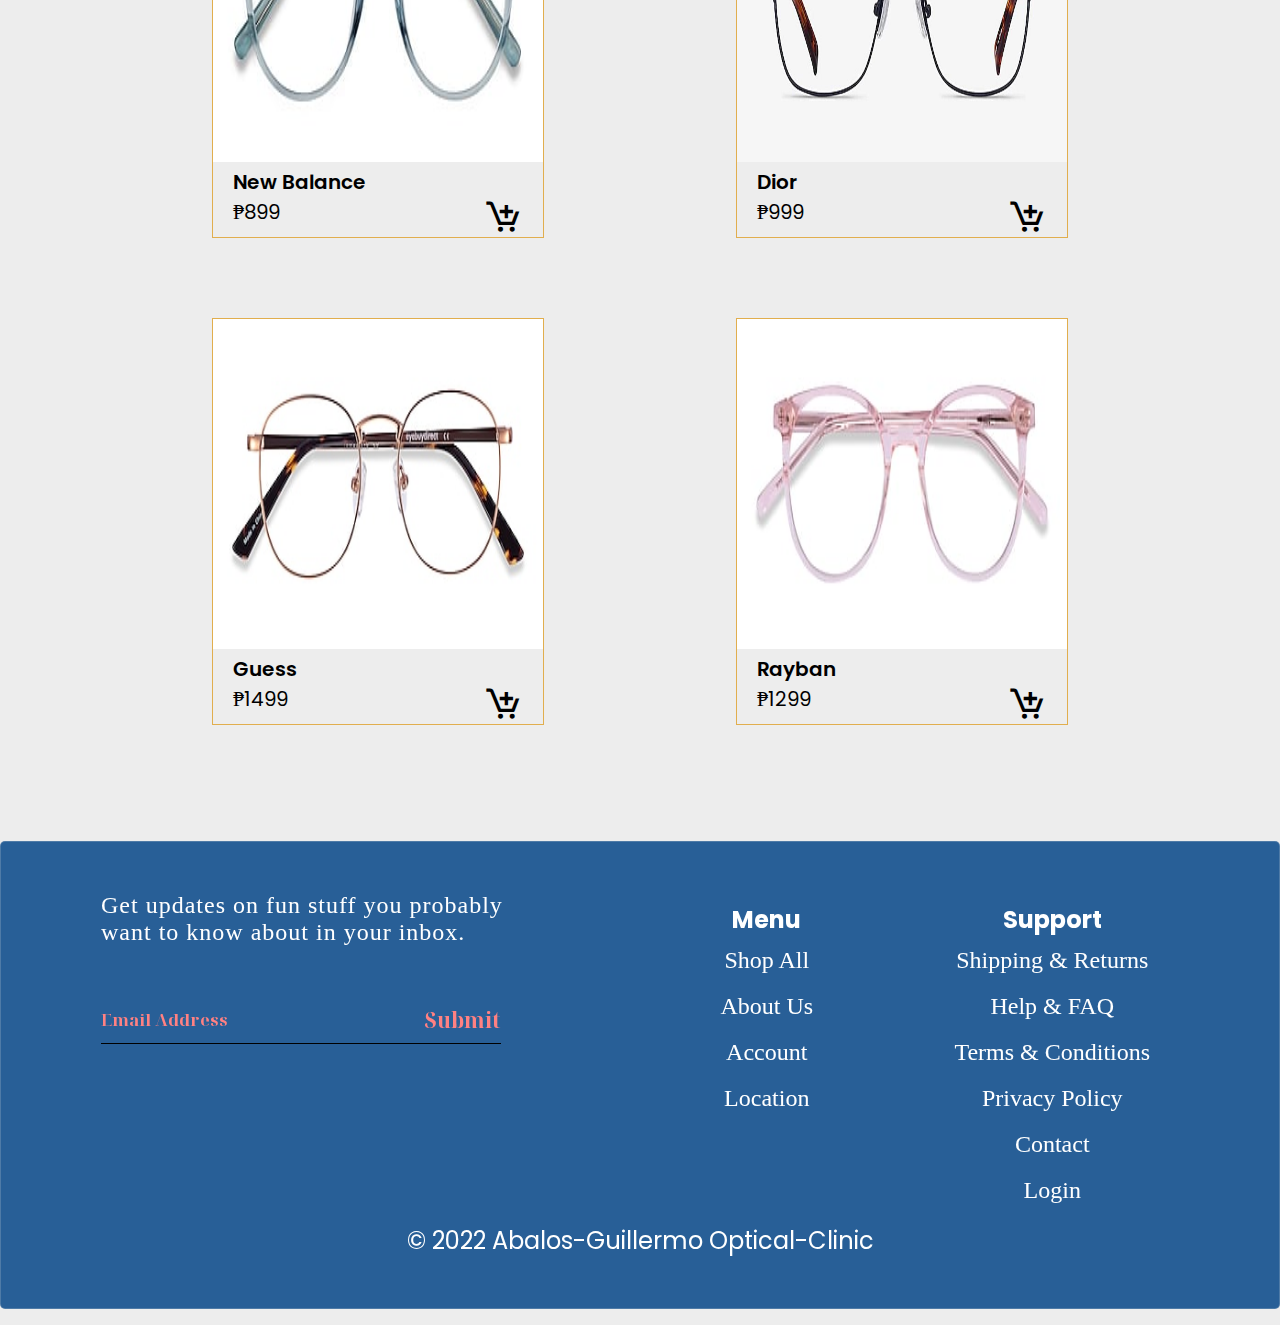
<file: eye-com-shop.html>
<!DOCTYPE html>
<html lang="en">
<head>
    <meta charset="UTF-8">
    <meta http-equiv="X-UA-Compatible" content="IE=edge">
    <meta name="viewport" content="width=device-width, initial-scale=1.0">
    
    <title>Abalos Guillermo Optical</title>
    
    <link rel="stylesheet" href="styles/main.css">
    <link rel="stylesheet" href="styles/shop.css">
    <link rel="stylesheet" href="styles/footer.css">
    
    <!-- box icons-->
    <link href='https://unpkg.com/boxicons@2.1.3/css/boxicons.min.css' rel='stylesheet'>
    <!--Google fonts-->
    
</head>
<body>
    <!--header-->
<header>
        <div class="top-header">
            <!--Branch Location-->
            <div class="branch-location">
               <a href="location.html"><i class='bx bxs-home-smile'></i><span class="branch">Branch Location</span></a>
            </div>
            <!--Main Logo-->
            <div class="main-logo">
                    <a href="index.html"><h1>Abalos-Guillermo Optical Clinic</h1></a>
            </div>
            <!--user-profile-->
            <div class="profile">
                    <a href="login.html"><i class='bx bxs-user'></a></i>
            </div>
            <div class="cart-icon">
                <a href="cart.html"><i class='bx bxs-shopping-bags'></a></i>
            </div>
        </div>
</header>
    <div class="navigation">
      <div class="nav-list">
        <a href="eye-com-shop.html"><h1 class="navlist-h1">Computer Eye Glasses</h1></a>
        <a href="fashion-Eye.html"><h1 class="navlist-h1">Fashion Eye Glasses</h1></a>
        <a href="driving eyeglass.html"><h1 class="navlist-h1">Driving Eye Glasses</h1></a>
      </div>
    </div>
    <!--shop-->
    <div class="shop-container">
      <h2 class="section-title">Computer Eye Glasses</h2>
      <!--Shop Content-->
      <div class="shop-content">
          <!--box 1-->
          <div class="product-box">
              <img src="img/glass1.jpeg" alt="" class="product-img">
              <h2 class="product-title">Lacoste</h2>
              <span class="price">₱499</span>
              <i class='bx bx-cart-add' id="cart-btn"></i>
          </div>
          <!--box 2-->
          <div class="product-box">
              <img src="img/glass2.jpeg" alt="" class="product-img">
              <h2 class="product-title">Rudy Project</h2>
              <span class="price">₱599</span>
              <i class='bx bx-cart-add' id="cart-btn"></i>
          </div>
          <!--box 3-->
          <div class="product-box">
              <img src="img/glass3.jpeg" alt="" class="product-img">
              <h2 class="product-title">Aokley</h2>
              <span class="price">₱699</span>
              <i class='bx bx-cart-add' id="cart-btn"></i>
          </div>
          <!--box 4-->
          <div class="product-box">
              <img src="img/glass4.jpeg" alt="" class="product-img">
              <h2 class="product-title">Armani</h2>
              <span class="price">₱799</span>
              <i class='bx bx-cart-add' id="cart-btn"></i>
          </div>
          <!--box 5-->
          <div class="product-box">
              <img src="img/glass5.jpeg" alt="" class="product-img">
              <h2 class="product-title">New Balance</h2>
              <span class="price">₱899</span>
              <i class='bx bx-cart-add' id="cart-btn"></i>
          </div>
          <!--box 6-->
          <div class="product-box">
              <img src="img/glass6.jpeg" alt="" class="product-img">
              <h2 class="product-title">Dior</h2>
              <span class="price">₱999</span>
              <i class='bx bx-cart-add' id="cart-btn"></i>
          </div>
          <!--box 7-->
          <div class="product-box">
              <img src="img/glass7.jpeg" alt="" class="product-img">
              <h2 class="product-title">Guess</h2>
              <span class="price">₱1499</span>
              <i class='bx bx-cart-add' id="cart-btn"></i>
          </div>
          <!--box 8-->
          <div class="product-box">
              <img src="img/glass8.jpeg" alt="" class="product-img">
              <h2 class="product-title">Rayban</h2>
              <span class="price">₱1299</span>
              <i class='bx bx-cart-add' id="cart-btn"></i>
          </div>
      </div>
  </div>
    <footer class="footer">
      <div class="container">
        <div class="footer_inner">
          <div class="c-footer">
            <div class="layout">
              <div class="layout_item w-50">
                <div class="newsletter">
                  <h3 class="newsletter_title">Get updates on fun stuff you probably<br> want to know about in your inbox.</h3>
                  <form class="footer-form" action="">
                    <input class="footer-input" type="text" placeholder="Email Address">
                    <button class="footer-button">
                      <h3>Submit</h3>
                    </button>
                  </form>
                </div>
              </div>
    
              <div class="layout_item w-25">
                <nav class="c-nav-tool">
                  <h4 class="c-nav-tool_title">Menu</h4>
                  <ul class="c-nav-tool_list">
                    <li>
                      <a class="a-tag" href="/collections/all" class="c-link">Shop All</a>
                    </li>
    
                    <li>
                      <a class="a-tag" href="/pages/about-us" class="c-link">About Us</a>
                    </li>
    
                    <li>
                      <a class="a-tag" href="/blogs/community" class="c-link">Account</a>
                    </li>
                    <li>
                      <a class="a-tag" href="#" class="c-link">Location</a>
                    </li>
                  </ul>
                </nav>
              </div>
    
              <div class="layout_item w-25">
                <nav class="c-nav-tool">
                  <h4 class="c-nav-tool_title">Support</h4>
                  <ul class="c-nav-tool_list">
    
                    <li class="c-nav-tool_item">
                      <a class="a-tag" href="/pages/shipping-returns" class="c-link">Shipping &amp; Returns</a>
                    </li>
    
                    <li class="c-nav-tool_item">
                      <a class="a-tag" href="/pages/help" class="c-link">Help &amp; FAQ</a>
                    </li>
    
                    <li class="c-nav-tool_item">
                      <a class="a-tag" href="/pages/terms-conditions" class="c-link">Terms &amp; Conditions</a>
                    </li>
    
                    <li class="c-nav-tool_item">
                      <a class="a-tag" href="/pages/privacy-policy" class="c-link">Privacy Policy</a>
                    </li>
    
                    <li class="c-nav-tool_item">
                      <a class="a-tag" href="/pages/contact" class="c-link">Contact</a>
                    </li>
    
                    <li class="c-nav-tool_item">
                      <a class="a-tag" href="/account/login" class="c-link">
                        Login
                      </a>
                    </li>
                  </ul>
                </nav>
    
              </div>
            </div>
            <div class="layout-c-2">
                  <div class="footer_copyright">
                    <p>&copy; 2022 Abalos-Guillermo Optical-Clinic</p>
                  </div>
              </div>
            </div>
          </div>
        </div>
    </div>
</footer>
</body>
</html>
</file>
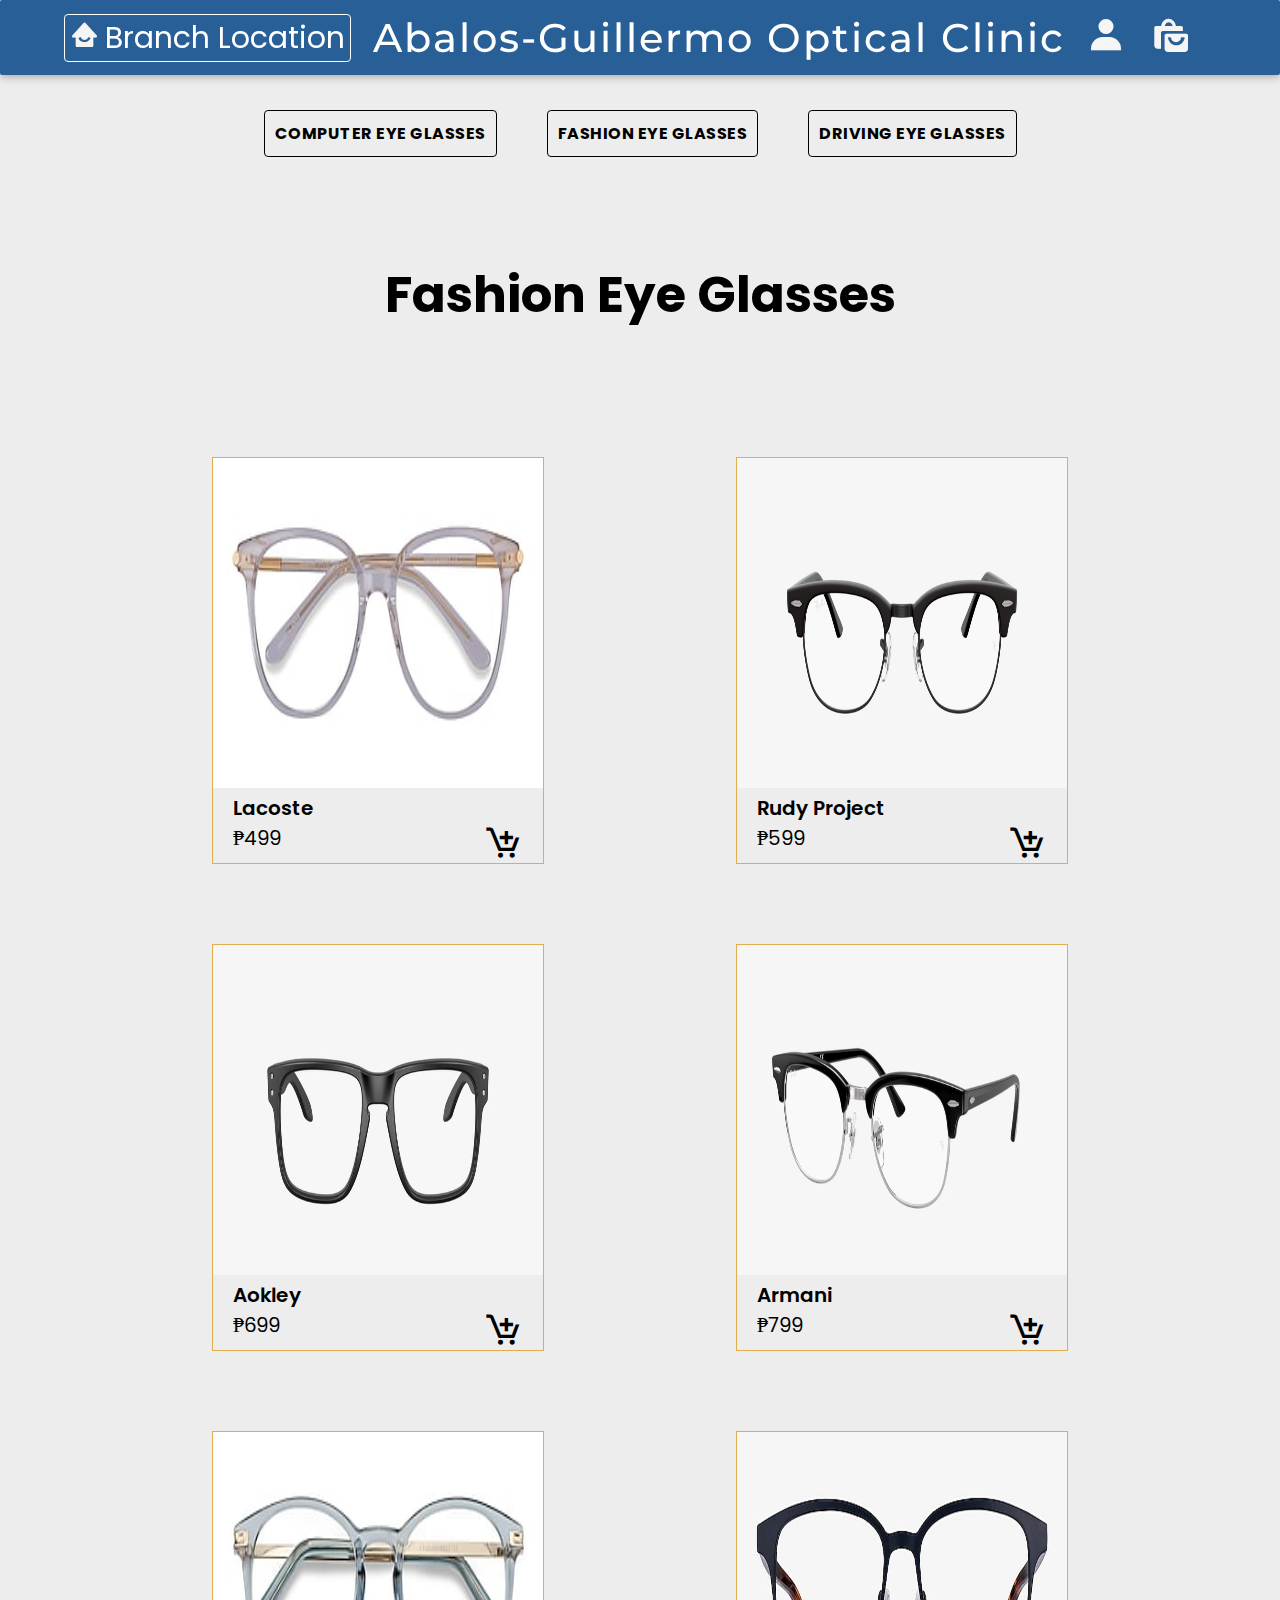
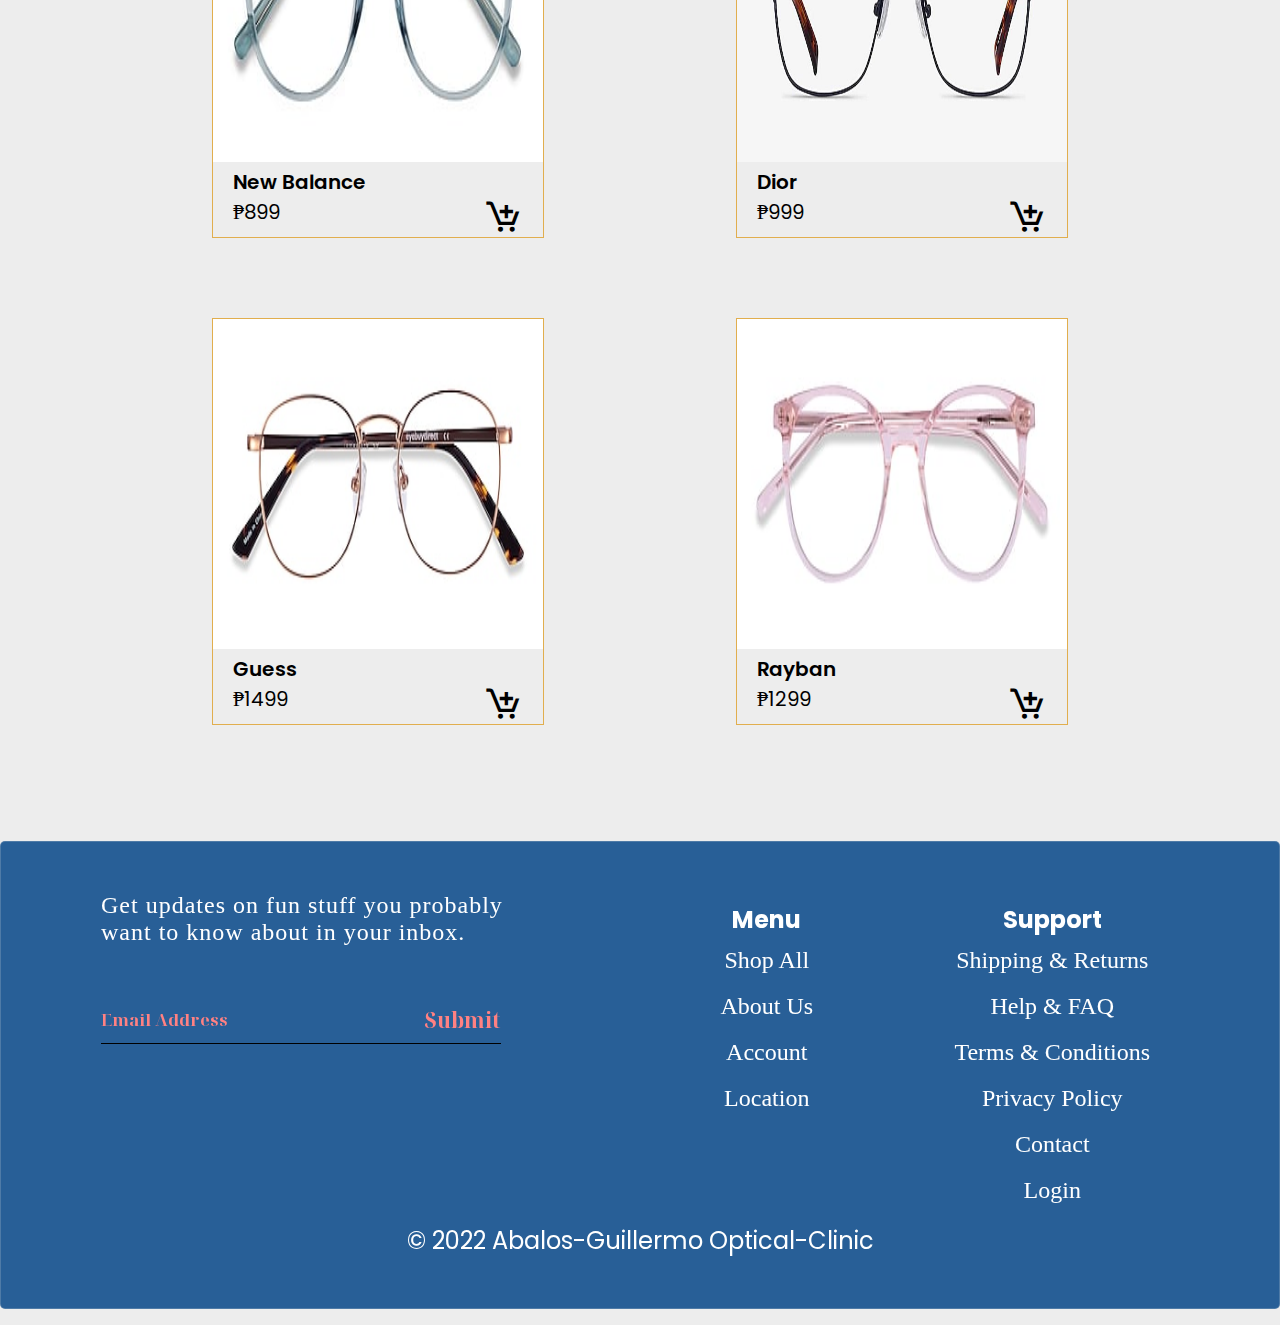
<file: fashion-Eye.html>
<!DOCTYPE html>
<html lang="en">
<head>
    <meta charset="UTF-8">
    <meta http-equiv="X-UA-Compatible" content="IE=edge">
    <meta name="viewport" content="width=device-width, initial-scale=1.0">
    <title>Abalos Guillermo Optical</title>
    <link rel="stylesheet" href="styles/main.css">
    <link rel="stylesheet" href="styles/footer.css">
    <link rel="stylesheet" href="styles/shop.css">
    <!-- box icons-->
    <link href='https://unpkg.com/boxicons@2.1.3/css/boxicons.min.css' rel='stylesheet'>
    <!--Google fonts-->
    
</head>
<body>
    <!--header-->
<header>
        <div class="top-header">
            <!--Branch Location-->
            <div class="branch-location">
               <a href="location.html"><i class='bx bxs-home-smile'></i><span class="branch">Branch Location</span></a>
            </div>
            <!--Main Logo-->
            <div class="main-logo">
                    <a href="index.html"><h1>Abalos-Guillermo Optical Clinic</h1></a>
            </div>
            <!--user-profile-->
            <div class="profile">
                    <a href="login.html"><i class='bx bxs-user'></a></i>
            </div>
            <div class="cart-icon">
                <a href="cart.html"><i class='bx bxs-shopping-bags'></a></i>
            </div>
        </div>
</header>
    <div class="navigation">
      <div class="nav-list">
        <a href="eye-com-shop.html"><h1 class="navlist-h1">Computer Eye Glasses</h1></a>
        <a href="fashion-Eye.html"><h1 class="navlist-h1">Fashion Eye Glasses</h1></a>
        <a href="driving eyeglass.html"><h1 class="navlist-h1">Driving Eye Glasses</h1></a>
      </div>
    </div>
    <!--shop-->
    <div class="shop-container">
      <h2 class="section-title">Fashion Eye Glasses</h2>
      <!--Shop Content-->
      <div class="shop-content">
          <!--box 1-->
          <div class="product-box">
              <img src="img/glass1.jpeg" alt="" class="product-img">
              <h2 class="product-title">Lacoste</h2>
              <span class="price">₱499</span>
              <i class='bx bx-cart-add' id="cart-btn"></i>
          </div>
          <!--box 2-->
          <div class="product-box">
              <img src="img/glass2.jpeg" alt="" class="product-img">
              <h2 class="product-title">Rudy Project</h2>
              <span class="price">₱599</span>
              <i class='bx bx-cart-add' id="cart-btn"></i>
          </div>
          <!--box 3-->
          <div class="product-box">
              <img src="img/glass3.jpeg" alt="" class="product-img">
              <h2 class="product-title">Aokley</h2>
              <span class="price">₱699</span>
              <i class='bx bx-cart-add' id="cart-btn"></i>
          </div>
          <!--box 4-->
          <div class="product-box">
              <img src="img/glass4.jpeg" alt="" class="product-img">
              <h2 class="product-title">Armani</h2>
              <span class="price">₱799</span>
              <i class='bx bx-cart-add' id="cart-btn"></i>
          </div>
          <!--box 5-->
          <div class="product-box">
              <img src="img/glass5.jpeg" alt="" class="product-img">
              <h2 class="product-title">New Balance</h2>
              <span class="price">₱899</span>
              <i class='bx bx-cart-add' id="cart-btn"></i>
          </div>
          <!--box 6-->
          <div class="product-box">
              <img src="img/glass6.jpeg" alt="" class="product-img">
              <h2 class="product-title">Dior</h2>
              <span class="price">₱999</span>
              <i class='bx bx-cart-add' id="cart-btn"></i>
          </div>
          <!--box 7-->
          <div class="product-box">
              <img src="img/glass7.jpeg" alt="" class="product-img">
              <h2 class="product-title">Guess</h2>
              <span class="price">₱1499</span>
              <i class='bx bx-cart-add' id="cart-btn"></i>
          </div>
          <!--box 8-->
          <div class="product-box">
              <img src="img/glass8.jpeg" alt="" class="product-img">
              <h2 class="product-title">Rayban</h2>
              <span class="price">₱1299</span>
              <i class='bx bx-cart-add' id="cart-btn"></i>
          </div>
      </div>
  </div>
    <footer class="footer">
      <div class="container">
        <div class="footer_inner">
          <div class="c-footer">
            <div class="layout">
              <div class="layout_item w-50">
                <div class="newsletter">
                  <h3 class="newsletter_title">Get updates on fun stuff you probably<br> want to know about in your inbox.</h3>
                  <form class="footer-form" action="">
                    <input class="footer-input" type="text" placeholder="Email Address">
                    <button class="footer-button">
                      <h3>Submit</h3>
                    </button>
                  </form>
                </div>
              </div>
    
              <div class="layout_item w-25">
                <nav class="c-nav-tool">
                  <h4 class="c-nav-tool_title">Menu</h4>
                  <ul class="c-nav-tool_list">
                    <li>
                      <a class="a-tag" href="/collections/all" class="c-link">Shop All</a>
                    </li>
    
                    <li>
                      <a class="a-tag" href="/pages/about-us" class="c-link">About Us</a>
                    </li>
    
                    <li>
                      <a class="a-tag" href="/blogs/community" class="c-link">Account</a>
                    </li>
                    <li>
                      <a class="a-tag" href="#" class="c-link">Location</a>
                    </li>
                  </ul>
                </nav>
              </div>
    
              <div class="layout_item w-25">
                <nav class="c-nav-tool">
                  <h4 class="c-nav-tool_title">Support</h4>
                  <ul class="c-nav-tool_list">
    
                    <li class="c-nav-tool_item">
                      <a class="a-tag" href="/pages/shipping-returns" class="c-link">Shipping &amp; Returns</a>
                    </li>
    
                    <li class="c-nav-tool_item">
                      <a class="a-tag" href="/pages/help" class="c-link">Help &amp; FAQ</a>
                    </li>
    
                    <li class="c-nav-tool_item">
                      <a class="a-tag" href="/pages/terms-conditions" class="c-link">Terms &amp; Conditions</a>
                    </li>
    
                    <li class="c-nav-tool_item">
                      <a class="a-tag" href="/pages/privacy-policy" class="c-link">Privacy Policy</a>
                    </li>
    
                    <li class="c-nav-tool_item">
                      <a class="a-tag" href="/pages/contact" class="c-link">Contact</a>
                    </li>
    
                    <li class="c-nav-tool_item">
                      <a class="a-tag" href="/account/login" class="c-link">
                        Login
                      </a>
                    </li>
                  </ul>
                </nav>
    
              </div>
            </div>
            <div class="layout-c-2">
                  <div class="footer_copyright">
                    <p>&copy; 2022 Abalos-Guillermo Optical-Clinic</p>
                  </div>
              </div>
            </div>
          </div>
        </div>
    </div>
</footer>
</body>
</html>
</file>
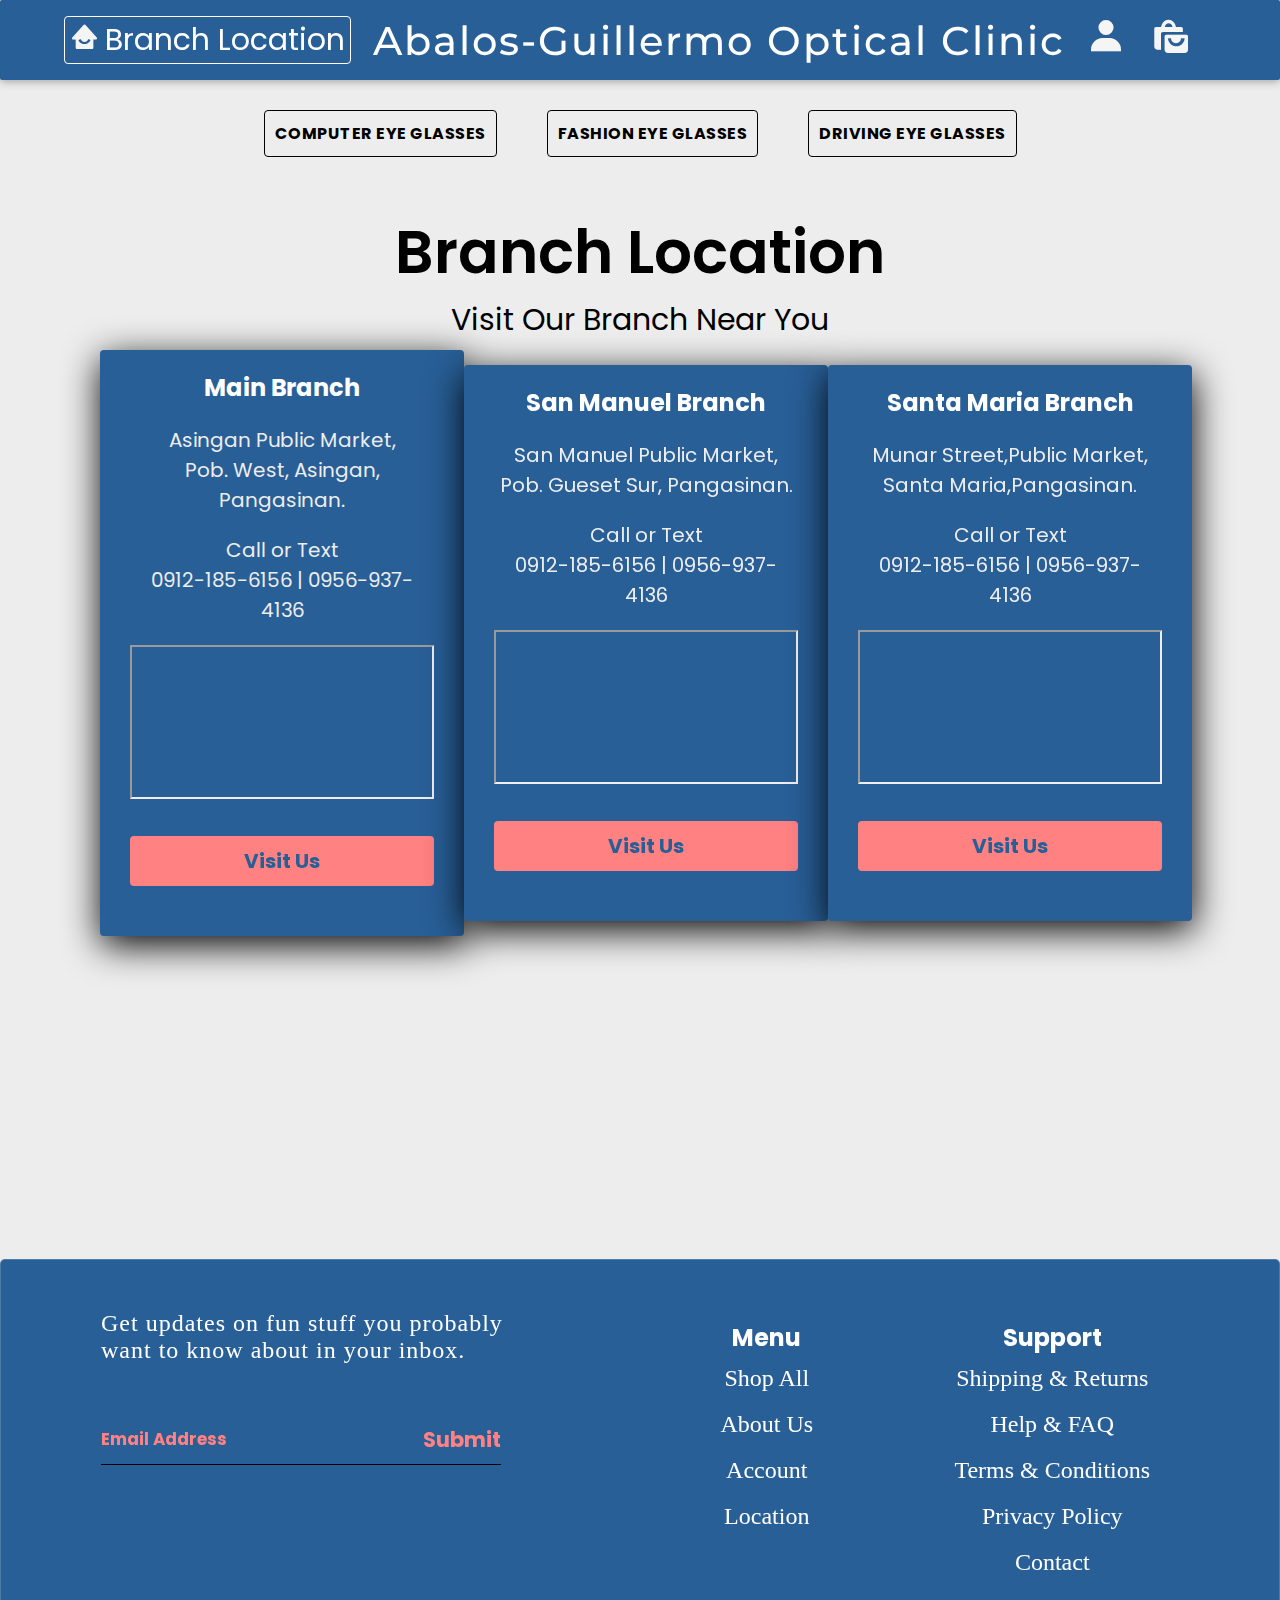
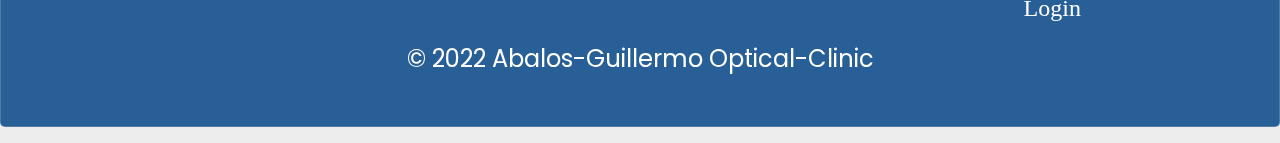
<file: location.html>
<!DOCTYPE html>
<html lang="en">
<head>
    <meta charset="UTF-8">
    <meta http-equiv="X-UA-Compatible" content="IE=edge">
    <meta name="viewport" content="width=device-width, initial-scale=1.0">
    <title>Abalos Guillermo Optical</title>
    <link rel="stylesheet" href="styles/main.css">
    <link rel="stylesheet" href="styles/location.css">
    <link rel="stylesheet" href="styles/footer.css">
    <!-- box icons-->
    <link href='https://unpkg.com/boxicons@2.1.3/css/boxicons.min.css' rel='stylesheet'>
    <!--Google fonts-->
    
</head>
<body>
    <!--header-->
<header>
        <div class="top-header">
            <!--Branch Location-->
            <div class="branch-location">
               <a href="location.html"><i class='bx bxs-home-smile'></i><span class="branch">Branch Location</span></a>
            </div>
            <!--Main Logo-->
            <div class="main-logo">
                    <a href="index.html"><h1>Abalos-Guillermo Optical Clinic</h1></a>
            </div>
            <!--user-profile-->
            <div class="profile">
                    <a href="login.html"><i class='bx bxs-user'></a></i>
            </div>
            <div class="cart-icon">
                <a href="cart.html"><i class='bx bxs-shopping-bags'></a></i>
            </div>
        </div>
</header>
    <div class="navigation">
      <div class="nav-list">
        <a href="eye-com-shop.html"><h1 class="navlist-h1">Computer Eye Glasses</h1></a>
        <a href="fashion-Eye.html"><h1 class="navlist-h1">Fashion Eye Glasses</h1></a>
        <a href="driving eyeglass.html"><h1 class="navlist-h1">Driving Eye Glasses</h1></a>
      </div>
    </div>
    <div class="contact-hero">
        <h2 class="contact-heading">Branch Location</h2>
        <p>Visit Our Branch Near You</p>
    </div>
    <div class="location-list">
        <div class="branch-list">
            <h2 class="branch-1-title">Main Branch</h2>
                <p class="branch-1-text">Asingan Public Market,<br> Pob. West, Asingan, Pangasinan.
                </p>
                <p class="branch-1-text">Call or Text<br> 0912-185-6156 | 0956-937-4136
                </p>
                <iframe class="gmap" src="https://www.google.com/maps/embed?pb=!1m18!1m12!1m3!1d439.61496113297585!2d120.66898171650047!3d16.001652813126338!2m3!1f0!2f0!3f0!3m2!1i1024!2i768!4f13.1!3m3!1m2!1s0x339117cd86326c4f%3A0x5d2a6e8d1f499a28!2sAsingan%20Public%20Market%2C%20Public%20Market%20Rd%2C%20Asingan%2C%202439%20Pangasinan!5e0!3m2!1sen!2sph!4v1663754509652!5m2!1sen!2sph"allowfullscreen="" loading="lazy" referrerpolicy="no-referrer-when-downgrade"></iframe>
                <a class="visit-botton" href="branch1.html"><h3 class="visit-btn">Visit Us</h3></a> 
        </div>
        <div class="branch-list">
            <h2 class="branch-2-title"> San Manuel Branch</h2>
                <p class="branch-1-text">San Manuel Public Market,<br>Pob. Gueset Sur, Pangasinan.
                </p>
                <p class="branch-1-text">Call or Text<br> 0912-185-6156 | 0956-937-4136
                </p>
                <iframe class="gmap" src="https://www.google.com/maps/embed?pb=!1m18!1m12!1m3!1d526.414932132651!2d120.66963827249117!3d16.064771996519312!2m3!1f0!2f0!3f0!3m2!1i1024!2i768!4f13.1!3m3!1m2!1s0x0%3A0xa71adb76c7f2e6da!2zMTbCsDAzJzUzLjMiTiAxMjDCsDQwJzEyLjYiRQ!5e0!3m2!1sen!2sph!4v1663754628133!5m2!1sen!2sph"allowfullscreen="" loading="lazy" referrerpolicy="no-referrer-when-downgrade"></iframe>
                <a class="visit-botton" href="branch2.html"><h3 class="visit-btn">Visit Us</h3></a>
        </div>
        <div class="branch-list">
            <h2 class="branch-3-title">Santa Maria Branch</h2>
                <p class="branch-1-text">Munar Street,Public Market,<br>Santa Maria,Pangasinan.
                </p>
                <p class="branch-1-text">Call or Text<br> 0912-185-6156 | 0956-937-4136
                </p>
                <iframe class="gmap" src="https://www.google.com/maps/embed?pb=!1m18!1m12!1m3!1d1555.5089454378667!2d120.69871090364288!3d15.979797378301265!2m3!1f0!2f0!3f0!3m2!1i1024!2i768!4f13.1!3m3!1m2!1s0x33913d5a6a55cd65%3A0x9718bc3e971676d1!2sSanta%20Maria%20Public%20Market!5e0!3m2!1sen!2sph!4v1663754696319!5m2!1sen!2sph allowfullscreen="" loading="lazy" referrerpolicy="no-referrer-when-downgrade"></iframe>
                <a class="visit-botton" href="branch3.html"><h3 class="visit-btn">Visit Us</h3></a>
        </div>
    </div>
    <footer class="footer">
      <div class="container">
        <div class="footer_inner">
          <div class="c-footer">
            <div class="layout">
              <div class="layout_item w-50">
                <div class="newsletter">
                  <h3 class="newsletter_title">Get updates on fun stuff you probably<br> want to know about in your inbox.</h3>
                  <form class="footer-form" action="">
                    <input class="footer-input" type="text" placeholder="Email Address">
                    <button class="footer-button">
                      <h3>Submit</h3>
                    </button>
                  </form>
                </div>
              </div>
    
              <div class="layout_item w-25">
                <nav class="c-nav-tool">
                  <h4 class="c-nav-tool_title">Menu</h4>
                  <ul class="c-nav-tool_list">
                    <li>
                      <a class="a-tag" href="/collections/all" class="c-link">Shop All</a>
                    </li>
    
                    <li>
                      <a class="a-tag" href="/pages/about-us" class="c-link">About Us</a>
                    </li>
    
                    <li>
                      <a class="a-tag" href="/blogs/community" class="c-link">Account</a>
                    </li>
                    <li>
                      <a class="a-tag" href="#" class="c-link">Location</a>
                    </li>
                  </ul>
                </nav>
              </div>
    
              <div class="layout_item w-25">
                <nav class="c-nav-tool">
                  <h4 class="c-nav-tool_title">Support</h4>
                  <ul class="c-nav-tool_list">
    
                    <li class="c-nav-tool_item">
                      <a class="a-tag" href="/pages/shipping-returns" class="c-link">Shipping &amp; Returns</a>
                    </li>
    
                    <li class="c-nav-tool_item">
                      <a class="a-tag" href="/pages/help" class="c-link">Help &amp; FAQ</a>
                    </li>
    
                    <li class="c-nav-tool_item">
                      <a class="a-tag" href="/pages/terms-conditions" class="c-link">Terms &amp; Conditions</a>
                    </li>
    
                    <li class="c-nav-tool_item">
                      <a class="a-tag" href="/pages/privacy-policy" class="c-link">Privacy Policy</a>
                    </li>
    
                    <li class="c-nav-tool_item">
                      <a class="a-tag" href="/pages/contact" class="c-link">Contact</a>
                    </li>
    
                    <li class="c-nav-tool_item">
                      <a class="a-tag" href="/account/login" class="c-link">
                        Login
                      </a>
                    </li>
                  </ul>
                </nav>
    
              </div>
            </div>
            <div class="layout-c-2">
                  <div class="footer_copyright">
                    <p>&copy; 2022 Abalos-Guillermo Optical-Clinic</p>
                  </div>
              </div>
            </div>
          </div>
        </div>
    </div>
</footer>
</body>
</html>
</file>
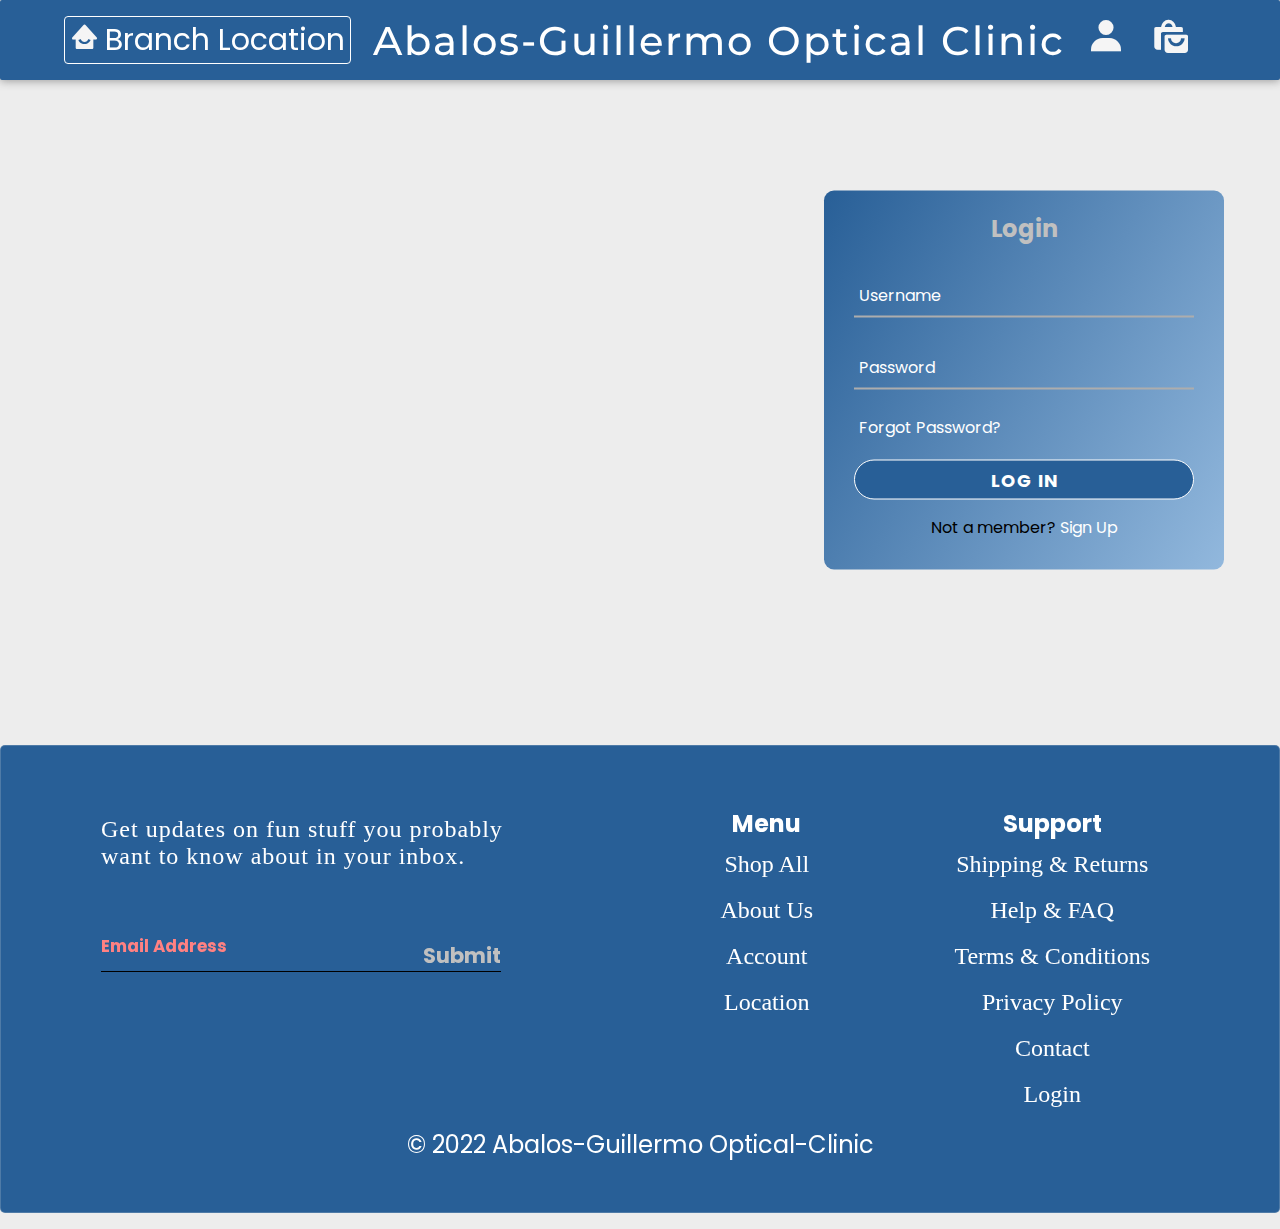
<file: login.html>
<!DOCTYPE html>
<html lang="en">
<head>
    <meta charset="UTF-8">
    <meta http-equiv="X-UA-Compatible" content="IE=edge">
    <meta name="viewport" content="width=device-width, initial-scale=1.0">
    <title>Abalos Guillermo Optical</title>
    <link rel="stylesheet" href="styles/main.css">
    <link rel="stylesheet" href="styles/login.css">
    <link rel="stylesheet" href="styles/footer.css">
    <!-- box icons-->
    <link href='https://unpkg.com/boxicons@2.1.3/css/boxicons.min.css' rel='stylesheet'>
    <!--Google fonts-->
    
</head>
<body>
    <!--header-->
<header>
        <div class="top-header">
            <!--Branch Location-->
            <div class="branch-location">
               <a href="location.html"><i class='bx bxs-home-smile'></i><span class="branch">Branch Location</span></a>
            </div>
            <!--Main Logo-->
            <div class="main-logo">
                    <a href="index.html"><h1>Abalos-Guillermo Optical Clinic</h1></a>
            </div>
            <!--user-profile-->
            <div class="profile">
                    <a href="login.html"><i class='bx bxs-user'></a></i>
            </div>
            <div class="cart-icon">
                <a href="cart.html"><i class='bx bxs-shopping-bags'></a></i>
            </div>
        </div>
</header>
  <!--
    <div class="navigation">
        <div class="nav-list">
            <a href="shop-computer.html"><h1>Computer Eye Glasses</h1></a>
            <a href="fashion-Eye.html"><h1>Fashion Eye Glasses</h1></a>
            <a href="Drive.html"><h1>Driving Eye Glasses</h1></a>
        </div>
    </div>-->
  <div class="form-body">
    <div class="left_form">
      <h2>Login</h2>
      <form method="get" id="create-account-form" action="index.html">
          <div class="txt_field">
              <input class="form-txt" type="text" required>
              <span></span>
              <label>Username</label>
          </div>
          <div class="txt_field">
              <input class="form-txt" type="password" required>
              <span></span>
              <label>Password</label>
          </div>
          <div class="pass">Forgot Password?</div>
          <button  class="btn" type="submit">
              <span class="btnText">Log In</span>
              <i class="uil uil-navigator"></i>
          </button>
          <div class="signup_link">
          <p class="not-mem">Not a member? <a href="register.html">Sign Up</a></p>
      </div>
      </form>
    </div>
  </div>
    <footer class="footer">
      <div class="container">
        <div class="footer_inner">
          <div class="c-footer">
            <div class="layout">
              <div class="layout_item w-50">
                <div class="newsletter">
                  <h3 class="newsletter_title">Get updates on fun stuff you probably<br> want to know about in your inbox.</h3>
                  <form class="footer-form" action="">
                    <input class="footer-input" type="text" placeholder="Email Address">
                    <button class="footer-button">
                      <h3>Submit</h3>
                    </button>
                  </form>
                </div>
              </div>
    
              <div class="layout_item w-25">
                <nav class="c-nav-tool">
                  <h4 class="c-nav-tool_title">Menu</h4>
                  <ul class="c-nav-tool_list">
                    <li>
                      <a class="a-tag" href="/collections/all" class="c-link">Shop All</a>
                    </li>
    
                    <li>
                      <a class="a-tag" href="/pages/about-us" class="c-link">About Us</a>
                    </li>
    
                    <li>
                      <a class="a-tag" href="/blogs/community" class="c-link">Account</a>
                    </li>
                    <li>
                      <a class="a-tag" href="#" class="c-link">Location</a>
                    </li>
                  </ul>
                </nav>
              </div>
    
              <div class="layout_item w-25">
                <nav class="c-nav-tool">
                  <h4 class="c-nav-tool_title">Support</h4>
                  <ul class="c-nav-tool_list">
    
                    <li class="c-nav-tool_item">
                      <a class="a-tag" href="/pages/shipping-returns" class="c-link">Shipping &amp; Returns</a>
                    </li>
    
                    <li class="c-nav-tool_item">
                      <a class="a-tag" href="/pages/help" class="c-link">Help &amp; FAQ</a>
                    </li>
    
                    <li class="c-nav-tool_item">
                      <a class="a-tag" href="/pages/terms-conditions" class="c-link">Terms &amp; Conditions</a>
                    </li>
    
                    <li class="c-nav-tool_item">
                      <a class="a-tag" href="/pages/privacy-policy" class="c-link">Privacy Policy</a>
                    </li>
    
                    <li class="c-nav-tool_item">
                      <a class="a-tag" href="/pages/contact" class="c-link">Contact</a>
                    </li>
    
                    <li class="c-nav-tool_item">
                      <a class="a-tag" href="/account/login" class="c-link">
                        Login
                      </a>
                    </li>
                  </ul>
                </nav>
    
              </div>
            </div>
            <div class="layout-c-2">
                  <div class="footer_copyright">
                    <p>&copy; 2022 Abalos-Guillermo Optical-Clinic</p>
                  </div>
              </div>
            </div>
          </div>
        </div>
    </div>
</footer>
</body>
</html>
</file>
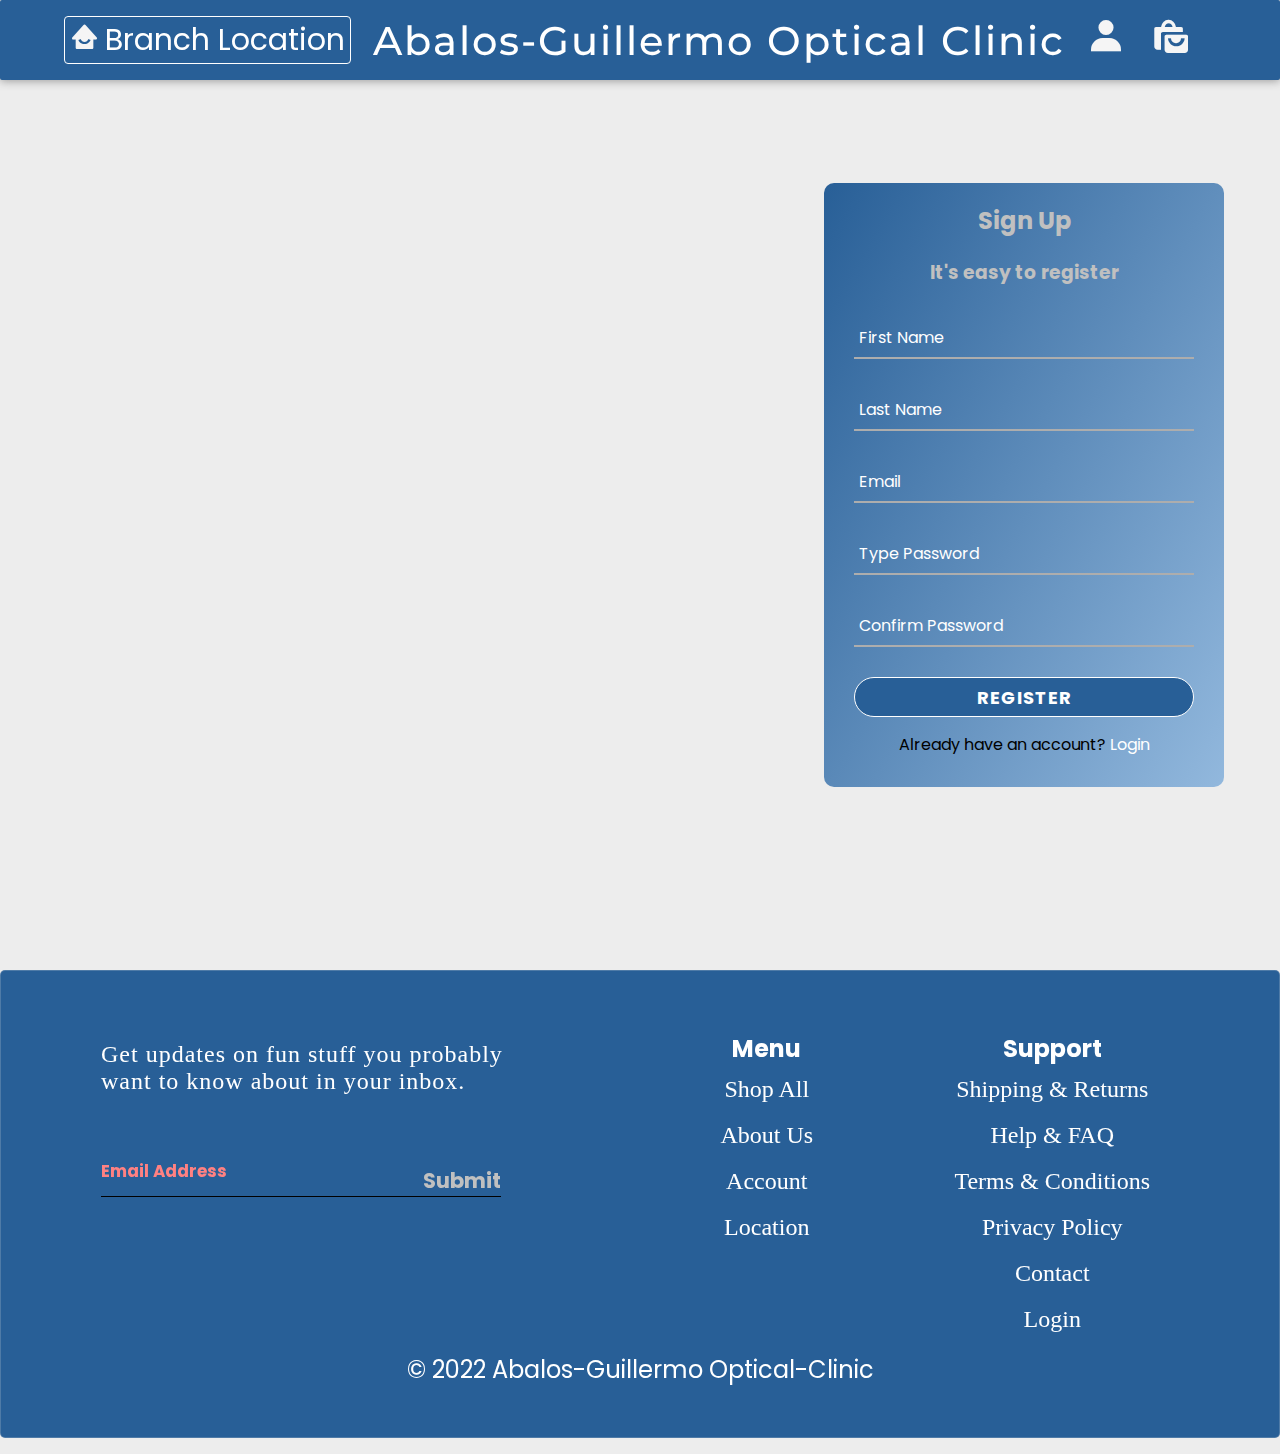
<file: register.html>
<!DOCTYPE html>
<html lang="en">
<head>
    <meta charset="UTF-8">
    <meta http-equiv="X-UA-Compatible" content="IE=edge">
    <meta name="viewport" content="width=device-width, initial-scale=1.0">
    <title>Abalos Guillermo Optical</title>
    <link rel="stylesheet" href="styles/main.css">
    <link rel="stylesheet" href="styles/footer.css">
    <link rel="stylesheet" href="styles/login.css">
    <!-- box icons-->
    <link href='https://unpkg.com/boxicons@2.1.3/css/boxicons.min.css' rel='stylesheet'>
    <!--Google fonts-->
    
</head>
<body>
    <!--header-->
<header>
        <div class="top-header">
            <!--Branch Location-->
            <div class="branch-location">
               <a href="location.html"><i class='bx bxs-home-smile'></i><span class="branch">Branch Location</span></a>
            </div>
            <!--Main Logo-->
            <div class="main-logo">
                    <a href="index.html"><h1>Abalos-Guillermo Optical Clinic</h1></a>
            </div>
            <!--user-profile-->
            <div class="profile">
                    <a href="login.html"><i class='bx bxs-user'></a></i>
            </div>
            <div class="cart-icon">
                <a href="cart.html"><i class='bx bxs-shopping-bags'></a></i>
            </div>
        </div>
</header>
    <!--
    <div class="navigation">
        <div class="nav-list">
            <a href="shop-computer.html"><h1>Computer Eye Glasses</h1></a>
            <a href="fashion-Eye.html"><h1>Fashion Eye Glasses</h1></a>
            <a href="Drive.html"><h1>Driving Eye Glasses</h1></a>
        </div>
    </div>
    -->
    <div class="form-body">
    <div class="left_form2">
      <h2>Sign Up</h2>
      <h3>It's easy to register</h3>
      <form method="get" id="create-account-form" action="shop.html">
          <div class="txt_field">
              <input class="form-txt" type="text" required>
              <span></span>
              <label>First Name</label>
          </div>
          <div class="txt_field">
              <input class="form-txt" type="text" required>
              <span></span>
              <label>Last Name</label>
          </div>
          <div class="txt_field">
              <input class="form-txt" type="email" required>
              <span></span>
              <label>Email</label>
          </div>
          <div class="txt_field">
              <input class="form-txt" type="password" required>
              <span></span>
              <label>Type Password</label>
          </div>
          <div class="txt_field">
              <input class="form-txt" type="password" required>
              <span></span>
              <label>Confirm Password</label>
          </div>
          <button class="btn" type="submit">
              <span class="btnText">Register</span>
              <i class="uil uil-navigator"></i>
          </button>
          <div class="login_link">
              <p class="not-mem">Already have an account? <a href="login.html">Login</a></p>
          </div>
      </form>
  </div>
</div>
    <footer class="footer">
      <div class="container">
        <div class="footer_inner">
          <div class="c-footer">
            <div class="layout">
              <div class="layout_item w-50">
                <div class="newsletter">
                  <h3 class="newsletter_title">Get updates on fun stuff you probably<br> want to know about in your inbox.</h3>
                  <form class="footer-form" action="">
                    <input class="footer-input" type="text" placeholder="Email Address">
                    <button class="footer-button">
                      <h3>Submit</h3>
                    </button>
                  </form>
                </div>
              </div>
    
              <div class="layout_item w-25">
                <nav class="c-nav-tool">
                  <h4 class="c-nav-tool_title">Menu</h4>
                  <ul class="c-nav-tool_list">
                    <li>
                      <a class="a-tag" href="/collections/all" class="c-link">Shop All</a>
                    </li>
    
                    <li>
                      <a class="a-tag" href="/pages/about-us" class="c-link">About Us</a>
                    </li>
    
                    <li>
                      <a class="a-tag" href="/blogs/community" class="c-link">Account</a>
                    </li>
                    <li>
                      <a class="a-tag" href="#" class="c-link">Location</a>
                    </li>
                  </ul>
                </nav>
              </div>
    
              <div class="layout_item w-25">
                <nav class="c-nav-tool">
                  <h4 class="c-nav-tool_title">Support</h4>
                  <ul class="c-nav-tool_list">
    
                    <li class="c-nav-tool_item">
                      <a class="a-tag" href="/pages/shipping-returns" class="c-link">Shipping &amp; Returns</a>
                    </li>
    
                    <li class="c-nav-tool_item">
                      <a class="a-tag" href="/pages/help" class="c-link">Help &amp; FAQ</a>
                    </li>
    
                    <li class="c-nav-tool_item">
                      <a class="a-tag" href="/pages/terms-conditions" class="c-link">Terms &amp; Conditions</a>
                    </li>
    
                    <li class="c-nav-tool_item">
                      <a class="a-tag" href="/pages/privacy-policy" class="c-link">Privacy Policy</a>
                    </li>
    
                    <li class="c-nav-tool_item">
                      <a class="a-tag" href="/pages/contact" class="c-link">Contact</a>
                    </li>
    
                    <li class="c-nav-tool_item">
                      <a class="a-tag" href="/account/login" class="c-link">
                        Login
                      </a>
                    </li>
                  </ul>
                </nav>
    
              </div>
            </div>
            <div class="layout-c-2">
                  <div class="footer_copyright">
                    <p>&copy; 2022 Abalos-Guillermo Optical-Clinic</p>
                  </div>
              </div>
            </div>
          </div>
        </div>
    </div>
</footer>
</body>
</html>
</file>
<file: styles/main.css>
/*google fonts*/
@import url("https://fonts.googleapis.com/css2?family=Noto+Serif+Display:wght@300&family=Rubik:wght@400;500;700&display=swap");
@import url('https://fonts.googleapis.com/css2?family=Poppins:wght@300;400;500;600;700;900&display=swap');
@import url('https://fonts.googleapis.com/css2?family=Montserrat:wght@300;400;500;600;700;800;900&family=Poppins:wght@300;400;500;600;700;900&display=swap');
/*Remove default*/
*{
    margin: 0px;
    padding: 0px;
    box-sizing: border-box;
    font-family: 'Montserrat', sans-serif;
    font-family: 'Poppins', sans-serif;
    scroll-behavior: smooth;
    list-style: none;
    text-decoration: none;
}

body{
    background-color: var(--color3);
}
:root{
    --background-color: #285F97;
    --color2: #92B8DD;
    --button: #FF8182;
    --color3: #ededed;
    --color4: #FFDCE2;
    --color5: white;
    --text-color: black;
    --light: #ffffff;
    --dark: #000;
}
header{
    background-color: var(--background-color);
    position: fixed;
    width: 100%;
    border-radius: 2px;
    box-shadow: 0px 1px 10px #999;
    padding: 10px 0;
    z-index: 2;
}
.top-header{
    display: flex;
    width: 90%;
    margin: auto;
    justify-content: space-around;
    text-align: center;
    align-items: center;
}
.top-header i {
    color:whitesmoke;
    font-family: 'Poppins';
}
.top-header :nth-child(3),
.top-header :nth-child(4){
    margin-right: 25px;
}

.main-logo{
    flex: 2;
}
.main-logo h1{
    color: var(--color5);
    letter-spacing: 2px;
    font-weight: 500;
    font-family: "Montserrat";
    text-transform: capitalize;
    font-size: 40px;
    text-align: center;
    justify-content: center;
}
.branch-location, .profile, .cart-icon{
    font-size: 30px;
}

.branch-location {
    padding: 0 5px;
    border: 1px solid white;
    color: white;
    border-radius: 4px;
}
.branch-location:hover{
    background-color: var(--button);
    transition: 200ms ease-in;
}
.branch{
    color: var(--color5);
    margin-left: 5px;
    font-weight: 400;
    font-family: 'Poppins';
}
.profile, .cart-icon{
    padding: 5px;
    font-size: 40px;
    padding: 0;
}
.profile i:hover{
    background-color: var(--button);
    transition: 200ms ease-in;
    border-radius: 10px;

}
.cart-icon i:hover{
    background-color: var(--button);
    transition: 200ms ease-in;
    border-radius: 10px;
}
.nav-list{
    display: flex;
    align-items: center;
    text-align: center;
    padding-top: 110px;
    justify-content: center;
    gap: 50px;
}
.nav-list .navlist-h1{
    color: var(--text-color);
    font-size: 16px;
    font-family:"Poppins";
    text-transform: uppercase;
    letter-spacing: 0.5px;
    font-weight: 700;
}
.navlist-h1{
    border: 1px solid black;
    padding: 10px;
    border-radius: 4px;
}
.navlist-h1:hover{
    background-color: var(--button);
    transition: 200ms ease-in;
}


/*END OF CSS NAV BAR*/

.promo-hero{
    display: flex;
    align-items: center;
    justify-content: center;
    padding-top: 50px;
    text-align: center;
}

.promo-hero .promo-video{
    display: flex;
    width: 720px;
    height: 360px;
    border-radius: 10px;
    -webkit-box-shadow: 2px 7px 14px -3px rgba(0,0,0,0.54); 
    box-shadow: 2px 7px 14px -3px rgba(0,0,0,0.54);
}
.call-to-action{
    text-align: center;
    justify-content: center;
}
.register-now{
    padding-bottom: 20px;
    font-family: "Poppins";
    font-size: 35px;
    color: #0080ff;
    font-weight: 600;
    text-shadow: -2px 4px 8px rgba(11, 18, 25, 0.4);
    text-align: center;
    justify-content: center;
    align-items: center;
    text-transform: capitalize;
}
.cta-register{
    border: none;
    background-color: var(--background-color);
    color: var(--button);
    padding: 10px 20px;
    border-radius: 4px;
    -webkit-box-shadow: 1px 5px 20px -4px #000000; 
    box-shadow: 1px 5px 20px -4px #000000;
    max-width: 400px;
    align-items: center;
    font-family: Poppins;
}

.cta-register:hover{
    background-color: var(--light);
    color: var(--background-color);
    transition: 200ms ease-in;
}
.cat-text-head{
    font-family:Poppins;
}
.cta-text{
    font-family: Poppins;
    color: var(--button);
}
/*Brand Logo Carousel*/

@keyframes slidy {
    0% { left: 0%; }
    20% { left: 0%; }
    25% { left: -100%; }
    45% { left: -100%; }
    50% { left: -200%; }
    70% { left: -200%; }
    75% { left: -300%; }
    95% { left: -300%; }
    100% { left: -400%; }
    }
.logo-slider{
    display: flex;
    text-align: center;
    width: 70%;
    margin: auto;
    align-items: center;
    height: 40vh;
}
.logo-carousel{
    display: flex;
    flex-wrap: nowrap;
    justify-content: center;
    padding-top: 50px;
    align-items: center;
    text-align: center;
}
.logo-slider {
     overflow: hidden; 
}
.logo-slider .logo-carousel img {
     width: 250px; 
}
.logo-slider .logo-carousel { 
    position: relative;
    text-align: center;
    font-size: 0;
    animation: 150s slidy infinite; 
}
/*Category Items*/
.cat-text-head{
    text-align: center;
    font-size: 35px;
    font-weight: 600;
}
.category-list{
    display: flex;
    text-align: center;
    align-items: center;
    justify-content: space-around;
    width: 90%;
    margin: auto;
    margin-top: 50px;
}

.men-eyewear,
.women-eyewear,
.kids-eyewear{
    border: 0.5px solid var(--background-color);
    padding-left: 50px;
    padding-right: 50px;
    padding-top: 100px;
    padding-bottom: 100px;
    margin-bottom: 50px;
    width: 330px;
    height: auto;
    border-radius: 4px;  
}

.category-title{
    font-size: 1.5rem;
    font-weight: 600;
    color: #FFFFFF;
    font-family: Poppins;
}
.men-eyewear{
    background-image:linear-gradient(0deg, rgba(255, 0, 150, 0.3), rgba(255, 0, 150, 0.3)), url("../img/menglass1.jpg");
    background-position: center;
    background-size: cover;
    background-repeat: no-repeat;
}
.women-eyewear{
    background-image:linear-gradient(0deg, rgba(3, 0, 195, 0.3), rgba(255, 0, 150, 0.3)), url("../img/woman-card-1.jpg");
    background-position: center;
    background-size: cover;
    background-repeat: no-repeat;
}
.kids-eyewear{
    background-image:linear-gradient(0deg, rgba(31, 7, 215, 0.3), rgba(136, 68, 102, 0.3)), url("../img/kid-card-4.jpg");
    background-position: center;
    background-size: cover;
    background-repeat: no-repeat;
}
.goto-shop-btn{
    background-color:var(--color5);
    border: none;
    padding: 5px 20px;
    border-radius: 4px;
    margin-top: 50px;
}
.goto-shop{
    font-size: 21px;
    color: var(--background-color);
}
.goto-shop-btn:hover, .goto-shop:hover{
    background-color: var(--background-color);
    color: var(--button);
}
/*--------Mobile Resposive------*/
</file>
<file: styles/appoint.css>
.form-body{
    display: flex;  
}
.appointform{
    position: relative;
    top: 250px;
    left: 775px;
    transform: translate(-50%, -50%);
    width: 450px;
    background: linear-gradient(120deg, #285F97, #92B8DD);
    border-radius: 10px;
    padding: 0 30px 30px 30px;
    margin-top: 200px;
    margin-bottom: 150px;
}
.headcenter{
    text-align: center;
    color: white;
    padding-top: 5px;
}
.txtform{
    position: relative;
    border-bottom: 2px solid #adadad;
    margin: 30px 0;
}
.txtform .txtinput{
    width: 100%;
    height: 20px;
    font-size: 16px;
    font-weight: 600;
    border: none;
    background: none;
    outline: none;
    color: white;
    padding-left: 120px;
}
.txtinput2{
    width: 100%;
    height: 25px;
    font-size: 16px;
    font-weight: 600;
    border: none;
    background: none;
    outline: none;
    color: white;
    padding-left: 120px;
}
.custom_select{
    padding-left: 120px;
}
.genselect{
    color: white;
    background-color: #4682be;
}
.txtform .txtlabel{
    position: absolute;
    top: 50%;
    left: 5px;
    color: white;
    transform: translateY(-50%);
    font-size: 16px;
}
.btn{
    width: 100%;
    height: 35px;
    border: 1px solid;
    border-radius: 25px;
    background: lightskyblue;
    font-size: 18px;
    color: white;
    font-weight: 700;
    cursor: pointer;
    outline: none;
    display: flex;
    align-items: center;
    justify-content: center;
}
.btn:hover{
    background: #FF8182;
    transition: .3s;
}
</file>
<file: styles/footer.css>
/* START OF FOOTER CSS*/
.a-tag {
  text-decoration: none;
  color: var(--dark);
  font-weight: 500;
  transition: 0.3s ease-in;
  border-bottom: 1px solid transparent;
  margin-bottom: 0.5rem;
  display: inline-flex;
}
.a-tag:hover {
  border-bottom: 1px solid var(--dark);
}
ul {
  list-style-type: none;
  padding: 0;
}
.footer-button {
  appearance: none;
  border: 0;
  background: transparent;
  color: var(--button);
  font-size: 18px;
  cursor: pointer;
}
.footer-button:hover{
    border: 1px solid var(--background-color);
}
.c-nav-tool .c-nav-tool_title, 
.footer_copyright p{
    color: var(--light);
    text-align: center;
    font-size: 24px;
    font-family: Poppins;
}
.newsletter_title{
    text-align: left;
    color: var(--light);
    font-size: 24px;
    font-family: Monsterrat;
    font-weight: 300;
    letter-spacing: 1px;
}
.a-tag{
    color: var(--light);
    font-family: 'Monstserrat';
    padding-top: 10px;
    font-size: 24px;
    font-weight: 400;
}
.c-nav-tool{
    text-align: center;
    padding: 10px;
}
.flex {
  display: flex;
}

.footer_inner {
  background: var(--background-color);
  backdrop-filter: blur(50px);
  border: 0.1px solid rgba(233, 232, 232, 0.208);
  border-radius: 5px;
  padding-top: 50px;
  padding-left: 100px;
  padding-right: 100px;
  margin: 1rem 0;
}
.footer {
  display: flex;
  align-items: center;
  width: 100%;
}
.container {
  width: 100%;
  margin: 0;
}

.footer-form {
  display: flex;
  align-items: center;
  justify-content: space-between;
  width: min(100%, 400px);
  border-bottom: 1px solid var(--dark);
  padding-top: 50px;
}

.footer-input {
  padding: 0.75rem 0;
  border: none;
  background: none;
  font-weight: 500;
  transition: border 0.3s cubic-bezier(0.215, 0.61, 0.355, 1);
  border-radius: 0;
  width: 100%;
  font-size: 1.05rem;
  font-weight: bolder;
}
.footer-input:focus {
  outline: none;
}
.footer-input::placeholder {
  color: var(--button);
}
@media (min-width: 675px) {
  .layout {
    display: flex;
    flex-wrap: nowrap;
    column-gap: 2rem;
  }
  .w-50 {
    width: 50%;
  }
  .w-25 {
    width: 25%;
  }
}
.footer-form {
  position: relative;
}
svg {
  margin: 0.5rem;
}
.layout-c-2 {
    text-align: center;
    margin-bottom: 50px;
}
.footer_copyright {
  color: var(--dark);
  text-align: center;
}
</file>
<file: styles/shop.css>
/*google fonts*/
@import url("https://fonts.googleapis.com/css2?family=Noto+Serif+Display:wght@300&family=Rubik:wght@400;500;700&display=swap");
@import url('https://fonts.googleapis.com/css2?family=Poppins:wght@300;400;500;600;700;900&display=swap');
@import url('https://fonts.googleapis.com/css2?family=Montserrat:wght@300;400;500;600;700;800;900&family=Poppins:wght@300;400;500;600;700;900&display=swap');
/*Remove default*/
*{
    margin: 0px;
    padding: 0px;
    box-sizing: border-box;
    font-family: 'Montserrat', sans-serif;
    font-family: 'Poppins', sans-serif;
    font-family: "Rubik", sans-serif;
    font-family: "Noto Serif Display", serif;
    scroll-behavior: smooth;
    list-style: none;
    text-decoration: none;
}

body{
    background-color: var(--color3);
    font-family: Poppins;
}
:root{
    --background-color: #285F97;
    --color2: #92B8DD;
    --button: #FF8182;
    --color3: #ededed;
    --color4: #FFDCE2;
    --color5: white;
    --text-color: black;
    --light: #ffffff;
    --dark: #000;
}
/*shop content*/
.shop-content img{
    width: 330px;
    height: 330px;
}
.shop-container{
    padding-top: 200px
}
.shop-content{
    display:flex;
    flex-direction: row;
    align-items: center;
    justify-content: space-evenly;
    flex-wrap: wrap;
    margin-left: 100px;
    margin-right: 100px;
    gap: 80px;
    margin-bottom: 100px;
    min-height: 100vh;
}
.product-box{
    align-items: center;
    border: 1px solid rgb(225, 174, 78);
    
}
.section-title{
    text-align: center;
    margin-bottom: 100px;
    font-weight: 700;
    font-size: 50px;
    height: 100px;
    font-family: Poppins;
    margin-top: -100px;
}
.product-title{
    font-size: 20px;
    font-weight: 600;
    justify-content: flex-start;
    padding-left: 20px;
    font-family: Poppins;
}
.price{
    align-items: flex-start;
    padding-left: 20px;
    font-size: 20px;
    font-weight: 400;
    font-family: Poppins;
}
#cart-btn{
    float: right;
    padding-right: 20px;
    font-size: 40px;
    color: var(--main-color);
    cursor: pointer;
}
#cart-btn:hover{
    color: purple;
    transition: 200ms ease-in;
}
</file>
<file: styles/location.css>
.contact-hero{
    text-align: center;
    margin-top: 50px;
}
.contact-heading{
    font-family: 'Poppins';
    font-weight: 600;
    font-size: 60px;
}
.contact-hero p{
    font-size: 30px;
    font-family: 'Poppins';
}
.location-list{
    display: flex;
    text-align: center;
    align-items: center;
    justify-content: space-around;
    margin: 0 100px;
    height: 100vh;
}
.branch-1-title,
.branch-2-title,
.branch-3-title
{
    font-size: 24px;
    color: var(--light);
    padding-bottom: 20px;
    font-family: Poppins;
}
.branch-list{
    text-align: center;
    align-items: center;
    justify-content: center;
    padding: 20px 30px;
    background-color: var(--background-color);
    border-radius: 4px;
    -webkit-box-shadow: 1px 9px 37px 0px #000000; 
    box-shadow: 1px 9px 37px 0px #000000;
    margin-top: -300px;
}
.branch-1-text{
    color: var(--color3);
    font-size: 20px;
    padding-bottom: 20px;
    font-family: Poppins;
}
.gmap{
    width: auto;
    margin-bottom: 30px;
}
.branch-list .visit-btn{
    background-color: var(--button);
    padding: 10px 20px 10px 20px;
    border-radius: 4px;
    margin-bottom: 30px;
    color: #285F97;
    font-family: Poppins;
    font-size: 20px;
}
.visit-btn:hover{
    background-color: var(--light);
    color: var(--background-color);
}
</file>
<file: styles/login.css>
/*google fonts*/
@import url("https://fonts.googleapis.com/css2?family=Noto+Serif+Display:wght@300&family=Rubik:wght@400;500;700&display=swap");
@import url('https://fonts.googleapis.com/css2?family=Poppins:wght@300;400;500;600;700;900&display=swap');
@import url('https://fonts.googleapis.com/css2?family=Montserrat:wght@300;400;500;600;700;800;900&family=Poppins:wght@300;400;500;600;700;900&display=swap');
/*Remove default*/
*{
    margin: 0px;
    padding: 0px;
    box-sizing: border-box;
    font-family: 'Montserrat', sans-serif;
    font-family: 'Poppins', sans-serif;
    scroll-behavior: smooth;
    list-style: none;
    text-decoration: none;
}

body{
    background-color: var(--color3);
}
:root{
    --background-color: #285F97;
    --color2: #92B8DD;
    --button: #FF8182;
    --color3: #ededed;
    --color4: #FFDCE2;
    --color5: white;
    --text-color: black;
    --light: #ffffff;
    --dark: #000;
}
/*general*/
h2, h3{
    text-align: center;
    color: silver;
    margin-top: 20px;
    font-family: 'Montserrat', sans-serif;
    font-family: 'Poppins', sans-serif;
}

.form-body{
    display: flex;
}

.left_form{
    position: relative;
    top: 180px;
    left: 80%;
    transform: translate(-50%, -50%);
    width: 400px;
    background: linear-gradient(120deg, #285F97, #92B8DD);
    border-radius: 10px;
    padding: 0 30px 30px 30px;
    margin-top: 200px;
    margin-bottom: 150px;
}
.left_form2{
    position: relative;
    top: 285px;
    left: 80%;
    transform: translate(-50%, -50%);
    width: 400px;
    background: linear-gradient(120deg, #285F97, #92B8DD);
    border-radius: 10px;
    padding: 0 30px 30px 30px;
    margin-top: 200px;
    margin-bottom: 150px;
}
form{
    box-sizing: border-box;
}
form .txt_field{
    position: relative;
    border-bottom: 2px solid #adadad;
    margin: 30px 0;
}
.txt_field .form-txt{
    width: 100%;
    height: 40px;
    font-size: 16px;
    border: none;
    background: none;
    outline: none;
    color: white;
}
.txt_field label{
    position: absolute;
    top: 50%;
    left: 5px;
    color: white;
    transform: translateY(-50%);
    font-size: 16px;
    pointer-events: none;
    transition: .3s;
}
.txt_field span::before{
    content: "";
    position: absolute;
    top: 40px;
    left: 0;
    width: 0;
    height: 2px;
    background: gray;
    transition: .6s;
}
.txt_field .form-txt:focus ~ label,
.txt_field .form-txt:valid ~ label{
    top: -5px;
    color: gray;
}
.txt_field .form-txt:focus ~ span::before,
.txt_field .form-txt:valid ~ span::before{
    width: 100%;
}
.pass{
    text-align: left;
    margin: -5px 0 20px 5px;
    color: white;
    cursor: pointer;
}
.pass:hover{
    text-decoration: underline;
}
.btn{
    width: 100%;
    height: 40px;
    border: 1px solid;
    border-radius: 25px;
    background: var(--background-color);
    font-size: 18px;
    color: white;
    font-weight: 700;
    cursor: pointer;
    outline: none;
    display: flex;
    align-items: center;
    justify-content: center;
    letter-spacing: 1px;
    text-transform: uppercase;
}
.btn:hover{
    background: var(--button);
    transition: .3s;
    color: var(--background-color);
}
.not-mem{
    color: var(--dark);
    padding-top: 15px;
    text-align: center;
}
/*signup link*/
.signup_link a{
    color: white;
    text-decoration: none;
}
.signup_link a:hover{
    text-decoration: underline;
    color: #FF8182;
    font-weight: 600;
}
/*login link*/
.login_link a{
    color: white;
    text-decoration: none;
}
.login_link a:hover{
    text-decoration: underline;
    color: #FF8182;
    font-weight: 600;
}
</file>
